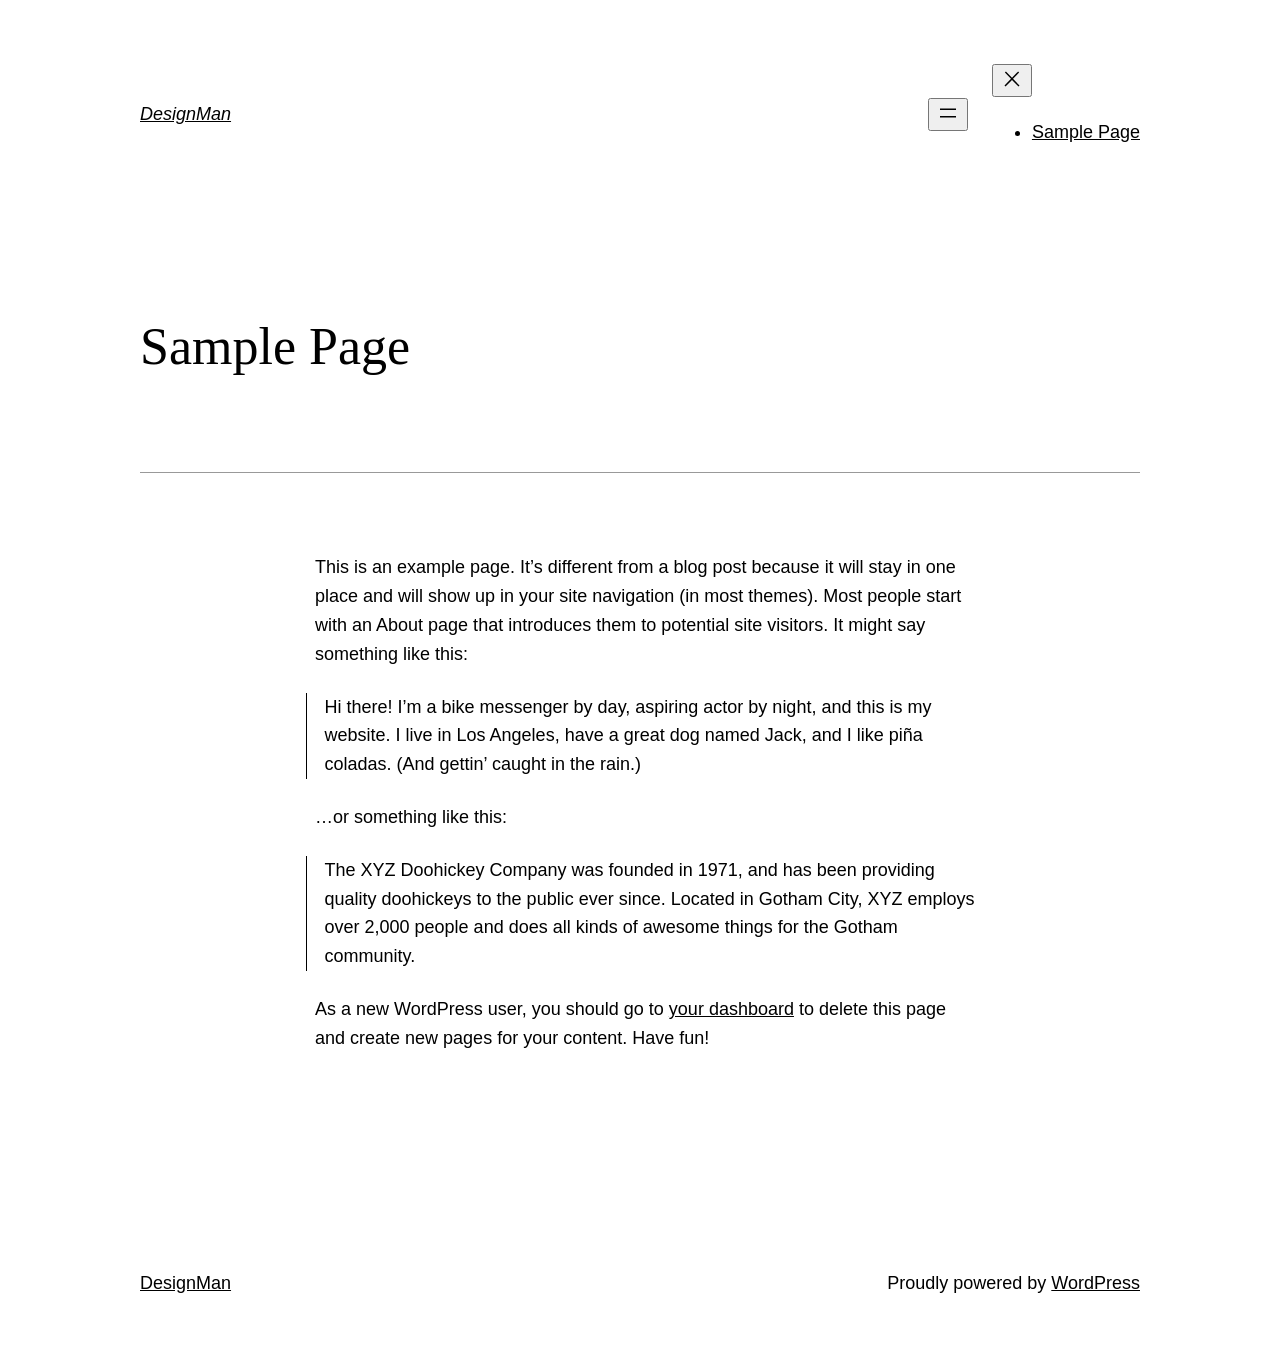
<file: sample-page/index.html>
<!DOCTYPE html>
<html lang="en-US">
<head>
	<meta charset="UTF-8">
	<meta name="viewport" content="width=device-width, initial-scale=1">
<meta name="robots" content="max-image-preview:large">
<title>Sample Page – DesignMan</title>
<link rel="dns-prefetch" href="//s.w.org">



<style id="wp-block-site-logo-inline-css">
.wp-block-site-logo{line-height:0}.wp-block-site-logo a{display:inline-block}.wp-block-site-logo.is-default-size img{width:120px;height:auto}.wp-block-site-logo a,.wp-block-site-logo img{border-radius:inherit}.wp-block-site-logo.aligncenter{margin-left:auto;margin-right:auto;text-align:center}.wp-block-site-logo.is-style-rounded{border-radius:9999px}
</style>
<style id="wp-block-group-inline-css">
.wp-block-group{box-sizing:border-box}
.wp-block-group:where(.has-background){padding:1.25em 2.375em}
</style>
<style id="wp-block-page-list-inline-css">
.wp-block-navigation .wp-block-page-list{display:flex;flex-direction:var(--navigation-layout-direction,initial);justify-content:var(--navigation-layout-justify,initial);align-items:var(--navigation-layout-align,initial);flex-wrap:var(--navigation-layout-wrap,wrap);background-color:inherit}.wp-block-navigation .wp-block-navigation-item{background-color:inherit}
</style>
<link rel="stylesheet" id="wp-block-navigation-css" href="https://haseburh12.github.io/designman/wp-includes/blocks/navigation/style.min.css" media="all">
<style id="wp-block-template-part-inline-css">
.wp-block-template-part.has-background{padding:1.25em 2.375em;margin-top:0;margin-bottom:0}
</style>
<style id="wp-block-post-title-inline-css">
.wp-block-post-title a{display:inline-block}
</style>
<style id="wp-block-post-featured-image-inline-css">
.wp-block-post-featured-image{margin-left:0;margin-right:0}.wp-block-post-featured-image a{display:inline-block}.wp-block-post-featured-image img{max-width:100%;width:100%;height:auto;vertical-align:bottom}.wp-block-post-featured-image.alignfull img,.wp-block-post-featured-image.alignwide img{width:100%}
</style>
<style id="wp-block-separator-inline-css">
@charset "UTF-8";.wp-block-separator{border-top:1px solid;border-bottom:1px solid}.wp-block-separator.is-style-wide{border-bottom-width:1px}.wp-block-separator.is-style-dots{background:none!important;border:none;text-align:center;line-height:1;height:auto}.wp-block-separator.is-style-dots:before{content:"···";color:currentColor;font-size:1.5em;letter-spacing:2em;padding-left:2em;font-family:serif}
.wp-block-separator{border:none;border-bottom:2px solid;margin-left:auto;margin-right:auto;opacity:.4}.wp-block-separator:not(.is-style-wide):not(.is-style-dots){width:100px}.wp-block-separator.has-background:not(.is-style-dots){border-bottom:none;height:1px}.wp-block-separator.has-background:not(.is-style-wide):not(.is-style-dots){height:2px}
</style>
<style id="wp-block-spacer-inline-css">
.wp-block-spacer{clear:both}
</style>
<style id="wp-block-paragraph-inline-css">
.is-small-text{font-size:.875em}.is-regular-text{font-size:1em}.is-large-text{font-size:2.25em}.is-larger-text{font-size:3em}.has-drop-cap:not(:focus):first-letter{float:left;font-size:8.4em;line-height:.68;font-weight:100;margin:.05em .1em 0 0;text-transform:uppercase;font-style:normal}p{overflow-wrap:break-word}p.has-drop-cap.has-background{overflow:hidden}p.has-background{padding:1.25em 2.375em}:where(p.has-text-color:not(.has-link-color)) a{color:inherit}
</style>
<style id="wp-block-quote-inline-css">
.wp-block-quote{overflow-wrap:break-word}.wp-block-quote.is-large,.wp-block-quote.is-style-large{margin-bottom:1em;padding:0 1em}.wp-block-quote.is-large p,.wp-block-quote.is-style-large p{font-size:1.5em;font-style:italic;line-height:1.6}.wp-block-quote.is-large cite,.wp-block-quote.is-large footer,.wp-block-quote.is-style-large cite,.wp-block-quote.is-style-large footer{font-size:1.125em;text-align:right}
.wp-block-quote{border-left:.25em solid;margin:0 0 1.75em;padding-left:1em}.wp-block-quote cite,.wp-block-quote footer{color:currentColor;font-size:.8125em;position:relative;font-style:normal}.wp-block-quote.has-text-align-right{border-left:none;border-right:.25em solid;padding-left:0;padding-right:1em}.wp-block-quote.has-text-align-center{border:none;padding-left:0}.wp-block-quote.is-large,.wp-block-quote.is-style-large,.wp-block-quote.is-style-plain{border:none}
</style>
<style id="wp-block-post-comments-inline-css">
.wp-block-post-comments>h3:first-of-type{margin-top:0}.wp-block-post-comments .commentlist{list-style:none;margin:0;padding:0}.wp-block-post-comments .commentlist .comment{min-height:2.25em;padding-left:3.25em}.wp-block-post-comments .commentlist .comment p{font-size:.875em;line-height:1.8;margin:.36em 0 1.4em}.wp-block-post-comments .commentlist .children{list-style:none;margin:0;padding:0}.wp-block-post-comments .comment-author{line-height:1.5}.wp-block-post-comments .comment-author .avatar{border-radius:1.5em;display:block;float:left;height:2.5em;margin-right:.75em;width:2.5em}.wp-block-post-comments .comment-author cite{font-style:normal}.wp-block-post-comments .comment-meta{line-height:1.5;margin-left:-3.25em}.wp-block-post-comments .comment-body .commentmetadata{font-size:.75em}.wp-block-post-comments .comment-form-author label,.wp-block-post-comments .comment-form-comment label,.wp-block-post-comments .comment-form-email label,.wp-block-post-comments .comment-form-url label{display:block;margin-bottom:.25em}.wp-block-post-comments .comment-form input:not([type=submit]):not([type=checkbox]),.wp-block-post-comments .comment-form textarea{display:block;box-sizing:border-box;width:100%}.wp-block-post-comments .comment-form-cookies-consent{display:flex;gap:.25em}.wp-block-post-comments .comment-form-cookies-consent #wp-comment-cookies-consent{margin-top:.35em}.wp-block-post-comments .reply{font-size:.75em;margin-bottom:1.4em}.wp-block-post-comments input:not([type=submit]),.wp-block-post-comments textarea{border:1px solid #949494;font-size:1em;font-family:inherit}.wp-block-post-comments input:not([type=submit]):not([type=checkbox]),.wp-block-post-comments textarea{padding:calc(.667em + 2px)}.wp-block-post-comments input[type=submit]{border:none}
</style>
<style id="wp-block-buttons-inline-css">
.wp-block-buttons.is-vertical{flex-direction:column}.wp-block-buttons.is-vertical>.wp-block-button:last-child{margin-bottom:0}.wp-block-buttons>.wp-block-button{display:inline-block;margin:0}.wp-block-buttons.is-content-justification-left{justify-content:flex-start}.wp-block-buttons.is-content-justification-left.is-vertical{align-items:flex-start}.wp-block-buttons.is-content-justification-center{justify-content:center}.wp-block-buttons.is-content-justification-center.is-vertical{align-items:center}.wp-block-buttons.is-content-justification-right{justify-content:flex-end}.wp-block-buttons.is-content-justification-right.is-vertical{align-items:flex-end}.wp-block-buttons.is-content-justification-space-between{justify-content:space-between}.wp-block-buttons.aligncenter{text-align:center}.wp-block-buttons:not(.is-content-justification-space-between,.is-content-justification-right,.is-content-justification-left,.is-content-justification-center) .wp-block-button.aligncenter{margin-left:auto;margin-right:auto;width:100%}.wp-block-button.aligncenter{text-align:center}
</style>
<style id="wp-block-button-inline-css">
.wp-block-button__link{color:#fff;background-color:#32373c;border-radius:9999px;box-shadow:none;cursor:pointer;display:inline-block;font-size:1.125em;padding:calc(.667em + 2px) calc(1.333em + 2px);text-align:center;text-decoration:none;word-break:break-word;box-sizing:border-box}.wp-block-button__link:active,.wp-block-button__link:focus,.wp-block-button__link:hover,.wp-block-button__link:visited{color:#fff}.wp-block-button__link.aligncenter{text-align:center}.wp-block-button__link.alignright{text-align:right}.wp-block-buttons>.wp-block-button.has-custom-width{max-width:none}.wp-block-buttons>.wp-block-button.has-custom-width .wp-block-button__link{width:100%}.wp-block-buttons>.wp-block-button.has-custom-font-size .wp-block-button__link{font-size:inherit}.wp-block-buttons>.wp-block-button.wp-block-button__width-25{width:calc(25% - var(--wp--style--block-gap, .5em)*0.75)}.wp-block-buttons>.wp-block-button.wp-block-button__width-50{width:calc(50% - var(--wp--style--block-gap, .5em)*0.5)}.wp-block-buttons>.wp-block-button.wp-block-button__width-75{width:calc(75% - var(--wp--style--block-gap, .5em)*0.25)}.wp-block-buttons>.wp-block-button.wp-block-button__width-100{width:100%;flex-basis:100%}.wp-block-buttons.is-vertical>.wp-block-button.wp-block-button__width-25{width:25%}.wp-block-buttons.is-vertical>.wp-block-button.wp-block-button__width-50{width:50%}.wp-block-buttons.is-vertical>.wp-block-button.wp-block-button__width-75{width:75%}.wp-block-button.is-style-squared,.wp-block-button__link.wp-block-button.is-style-squared{border-radius:0}.wp-block-button.no-border-radius,.wp-block-button__link.no-border-radius{border-radius:0!important}.is-style-outline>:where(.wp-block-button__link),:where(.wp-block-button__link).is-style-outline{border:2px solid;padding:.667em 1.333em}.is-style-outline>.wp-block-button__link:not(.has-text-color),.wp-block-button__link.is-style-outline:not(.has-text-color){color:currentColor}.is-style-outline>.wp-block-button__link:not(.has-background),.wp-block-button__link.is-style-outline:not(.has-background){background-color:transparent}
</style>
<style id="wp-block-library-inline-css">
:root{--wp-admin-theme-color:#007cba;--wp-admin-theme-color--rgb:0,124,186;--wp-admin-theme-color-darker-10:#006ba1;--wp-admin-theme-color-darker-10--rgb:0,107,161;--wp-admin-theme-color-darker-20:#005a87;--wp-admin-theme-color-darker-20--rgb:0,90,135;--wp-admin-border-width-focus:2px}@media (-webkit-min-device-pixel-ratio:2),(min-resolution:192dpi){:root{--wp-admin-border-width-focus:1.5px}}:root{--wp--preset--font-size--normal:16px;--wp--preset--font-size--huge:42px}:root .has-very-light-gray-background-color{background-color:#eee}:root .has-very-dark-gray-background-color{background-color:#313131}:root .has-very-light-gray-color{color:#eee}:root .has-very-dark-gray-color{color:#313131}:root .has-vivid-green-cyan-to-vivid-cyan-blue-gradient-background{background:linear-gradient(135deg,#00d084,#0693e3)}:root .has-purple-crush-gradient-background{background:linear-gradient(135deg,#34e2e4,#4721fb 50%,#ab1dfe)}:root .has-hazy-dawn-gradient-background{background:linear-gradient(135deg,#faaca8,#dad0ec)}:root .has-subdued-olive-gradient-background{background:linear-gradient(135deg,#fafae1,#67a671)}:root .has-atomic-cream-gradient-background{background:linear-gradient(135deg,#fdd79a,#004a59)}:root .has-nightshade-gradient-background{background:linear-gradient(135deg,#330968,#31cdcf)}:root .has-midnight-gradient-background{background:linear-gradient(135deg,#020381,#2874fc)}.has-regular-font-size{font-size:1em}.has-larger-font-size{font-size:2.625em}.has-normal-font-size{font-size:var(--wp--preset--font-size--normal)}.has-huge-font-size{font-size:var(--wp--preset--font-size--huge)}.has-text-align-center{text-align:center}.has-text-align-left{text-align:left}.has-text-align-right{text-align:right}#end-resizable-editor-section{display:none}.aligncenter{clear:both}.items-justified-left{justify-content:flex-start}.items-justified-center{justify-content:center}.items-justified-right{justify-content:flex-end}.items-justified-space-between{justify-content:space-between}.screen-reader-text{border:0;clip:rect(1px,1px,1px,1px);-webkit-clip-path:inset(50%);clip-path:inset(50%);height:1px;margin:-1px;overflow:hidden;padding:0;position:absolute;width:1px;word-wrap:normal!important}.screen-reader-text:focus{background-color:#ddd;clip:auto!important;-webkit-clip-path:none;clip-path:none;color:#444;display:block;font-size:1em;height:auto;left:5px;line-height:normal;padding:15px 23px 14px;text-decoration:none;top:5px;width:auto;z-index:100000}
</style>
<link rel="stylesheet" id="twentytwentytwo-style-css" href="https://haseburh12.github.io/designman/wp-content/themes/twentytwentytwo/style.css" media="all">
<style id="twentytwentytwo-style-inline-css">

		@font-face{
			font-family: 'Source Serif Pro';
			font-weight: 200 900;
			font-style: normal;
			font-stretch: normal;
			font-display: swap;
			src: url('https://haseburh12.github.io/designman/wp-content/themes/twentytwentytwo/assets/fonts/SourceSerif4Variable-Roman.ttf.woff2') format('woff2');
		}

		@font-face{
			font-family: 'Source Serif Pro';
			font-weight: 200 900;
			font-style: italic;
			font-stretch: normal;
			font-display: swap;
			src: url('https://haseburh12.github.io/designman/wp-content/themes/twentytwentytwo/assets/fonts/SourceSerif4Variable-Italic.ttf.woff2') format('woff2');
		}
		
</style>
<script src="https://haseburh12.github.io/designman/wp-includes/blocks/navigation/view.min.js" id="wp-block-navigation-view-js"></script>






		<link rel="preload" href="https://haseburh12.github.io/designman/wp-content/themes/twentytwentytwo/assets/fonts/SourceSerif4Variable-Roman.ttf.woff2" as="font" type="font/woff2" crossorigin>
		</head>

<body class="page-template-default page page-id-2 wp-embed-responsive">

<div class="wp-site-blocks"><header class="wp-block-template-part">
<div class="wp-container-6213193a9d360 wp-block-group">
<div class="wp-container-6213193a9ca14 wp-block-group alignwide" style="padding-top:var(--wp--custom--spacing--small, 1.25rem);padding-bottom:var(--wp--custom--spacing--large, 8rem)">
<div class="wp-container-6213193a9b2a5 wp-block-group">

<h1 style="font-style:italic; font-weight:400;" class="wp-block-site-title"><a href="https://haseburh12.github.io/designman" rel="home">DesignMan</a></h1></div>


<nav class="wp-container-6213193a9c0f2 is-responsive items-justified-right wp-block-navigation"><button aria-haspopup="true" aria-label="Open menu" class="wp-block-navigation__responsive-container-open " data-micromodal-trigger="modal-6213193a9b7ce"><svg width="24" height="24" xmlns="http://www.w3.org/2000/svg" viewbox="0 0 24 24" role="img" aria-hidden="true" focusable="false"><rect x="4" y="7.5" width="16" height="1.5"></rect><rect x="4" y="15" width="16" height="1.5"></rect></svg></button>
			<div class="wp-block-navigation__responsive-container  " style="" id="modal-6213193a9b7ce">
				<div class="wp-block-navigation__responsive-close" tabindex="-1" data-micromodal-close>
					<div class="wp-block-navigation__responsive-dialog" aria-label="Menu">
							<button aria-label="Close menu" data-micromodal-close class="wp-block-navigation__responsive-container-close"><svg xmlns="http://www.w3.org/2000/svg" viewbox="0 0 24 24" width="24" height="24" role="img" aria-hidden="true" focusable="false"><path d="M13 11.8l6.1-6.3-1-1-6.1 6.2-6.1-6.2-1 1 6.1 6.3-6.5 6.7 1 1 6.5-6.6 6.5 6.6 1-1z"></path></svg></button>
						<div class="wp-block-navigation__responsive-container-content" id="modal-6213193a9b7ce-content">
							<ul class="wp-block-page-list"><li class="wp-block-pages-list__item current-menu-item wp-block-navigation-item open-on-hover-click"><a class="wp-block-pages-list__item__link wp-block-navigation-item__content" href="https://haseburh12.github.io/designman/sample-page/" aria-current="page">Sample Page</a></li></ul>
						</div>
					</div>
				</div>
			</div></nav></div>
</div>
</header>


<main class="wp-container-6213193aa0612 wp-block-group">
<div class="wp-container-6213193a9e07d wp-block-group"><h1 style="margin-bottom: var(--wp--custom--spacing--medium, 6rem);" class="alignwide wp-block-post-title">Sample Page</h1>




<hr class="wp-block-separator alignwide is-style-wide">
</div>



<div style="height:32px" aria-hidden="true" class="wp-block-spacer"></div>


<div class="wp-container-6213193a9f1d4 entry-content wp-block-post-content">
<p>This is an example page. It’s different from a blog post because it will stay in one place and will show up in your site navigation (in most themes). Most people start with an About page that introduces them to potential site visitors. It might say something like this:</p>



<blockquote class="wp-block-quote"><p>Hi there! I’m a bike messenger by day, aspiring actor by night, and this is my website. I live in Los Angeles, have a great dog named Jack, and I like piña coladas. (And gettin’ caught in the rain.)</p></blockquote>



<p>…or something like this:</p>



<blockquote class="wp-block-quote"><p>The XYZ Doohickey Company was founded in 1971, and has been providing quality doohickeys to the public ever since. Located in Gotham City, XYZ employs over 2,000 people and does all kinds of awesome things for the Gotham community.</p></blockquote>



<p>As a new WordPress user, you should go to <a href="https://haseburh12.github.io/designman/wp-admin/">your dashboard</a> to delete this page and create new pages for your content. Have fun!</p>
</div>


<div class="wp-container-6213193a9fcdf wp-block-group">
</div>
</main>


<footer class="wp-block-template-part">
<div class="wp-container-6213193aa29b2 wp-block-group" style="padding-top:var(--wp--custom--spacing--large, 8rem)">

					<div class="wp-container-6213193aa2054 wp-block-group alignfull">
					<div class="wp-container-6213193aa1733 wp-block-group alignwide" style="padding-top:4rem;padding-bottom:4rem"><p class="wp-block-site-title"><a href="https://haseburh12.github.io/designman" rel="home">DesignMan</a></p>

					
					<p class="has-text-align-right">Proudly powered by <a href="https://wordpress.org" rel="nofollow">WordPress</a></p>
					</div>
					</div>
					
</div>

</footer>
</div>

		<style id="skip-link-styles">
		.skip-link.screen-reader-text {
			border: 0;
			clip: rect(1px,1px,1px,1px);
			clip-path: inset(50%);
			height: 1px;
			margin: -1px;
			overflow: hidden;
			padding: 0;
			position: absolute !important;
			width: 1px;
			word-wrap: normal !important;
		}

		.skip-link.screen-reader-text:focus {
			background-color: #eee;
			clip: auto !important;
			clip-path: none;
			color: #444;
			display: block;
			font-size: 1em;
			height: auto;
			left: 5px;
			line-height: normal;
			padding: 15px 23px 14px;
			text-decoration: none;
			top: 5px;
			width: auto;
			z-index: 100000;
		}
	</style>
		<script>
	( function() {
		var skipLinkTarget = document.querySelector( 'main' ),
			sibling,
			skipLinkTargetID,
			skipLink;

		// Early exit if a skip-link target can't be located.
		if ( ! skipLinkTarget ) {
			return;
		}

		// Get the site wrapper.
		// The skip-link will be injected in the beginning of it.
		sibling = document.querySelector( '.wp-site-blocks' );

		// Early exit if the root element was not found.
		if ( ! sibling ) {
			return;
		}

		// Get the skip-link target's ID, and generate one if it doesn't exist.
		skipLinkTargetID = skipLinkTarget.id;
		if ( ! skipLinkTargetID ) {
			skipLinkTargetID = 'wp--skip-link--target';
			skipLinkTarget.id = skipLinkTargetID;
		}

		// Create the skip link.
		skipLink = document.createElement( 'a' );
		skipLink.classList.add( 'skip-link', 'screen-reader-text' );
		skipLink.href = '#' + skipLinkTargetID;
		skipLink.innerHTML = 'Skip to content';

		// Inject the skip link.
		sibling.parentElement.insertBefore( skipLink, sibling );
	}() );
	</script>
	<style>.wp-container-6213193a9b2a5 {display: flex;gap: var( --wp--style--block-gap, 0.5em );flex-wrap: wrap;align-items: center;align-items: center;}.wp-container-6213193a9b2a5 > * { margin: 0; }</style><style>.wp-container-6213193a9c0f2 {display: flex;gap: var( --wp--style--block-gap, 0.5em );flex-wrap: wrap;align-items: center;align-items: center;justify-content: flex-end;}.wp-container-6213193a9c0f2 > * { margin: 0; }</style><style>.wp-container-6213193a9ca14 {display: flex;gap: var( --wp--style--block-gap, 0.5em );flex-wrap: wrap;align-items: center;align-items: center;justify-content: space-between;}.wp-container-6213193a9ca14 > * { margin: 0; }</style><style>.wp-container-6213193a9d360 > * {max-width: 650px;margin-left: auto !important;margin-right: auto !important;}.wp-container-6213193a9d360 > .alignwide { max-width: 1000px;}.wp-container-6213193a9d360 .alignfull { max-width: none; }.wp-container-6213193a9d360 .alignleft { float: left; margin-right: 2em; }.wp-container-6213193a9d360 .alignright { float: right; margin-left: 2em; }.wp-container-6213193a9d360 > * { margin-top: 0; margin-bottom: 0; }.wp-container-6213193a9d360 > * + * { margin-top: var( --wp--style--block-gap );  margin-bottom: 0; }</style><style>.wp-container-6213193a9e07d > * {max-width: 650px;margin-left: auto !important;margin-right: auto !important;}.wp-container-6213193a9e07d > .alignwide { max-width: 1000px;}.wp-container-6213193a9e07d .alignfull { max-width: none; }.wp-container-6213193a9e07d .alignleft { float: left; margin-right: 2em; }.wp-container-6213193a9e07d .alignright { float: right; margin-left: 2em; }.wp-container-6213193a9e07d > * { margin-top: 0; margin-bottom: 0; }.wp-container-6213193a9e07d > * + * { margin-top: var( --wp--style--block-gap );  margin-bottom: 0; }</style><style>.wp-container-6213193a9f1d4 > * {max-width: 650px;margin-left: auto !important;margin-right: auto !important;}.wp-container-6213193a9f1d4 > .alignwide { max-width: 1000px;}.wp-container-6213193a9f1d4 .alignfull { max-width: none; }.wp-container-6213193a9f1d4 .alignleft { float: left; margin-right: 2em; }.wp-container-6213193a9f1d4 .alignright { float: right; margin-left: 2em; }.wp-container-6213193a9f1d4 > * { margin-top: 0; margin-bottom: 0; }.wp-container-6213193a9f1d4 > * + * { margin-top: var( --wp--style--block-gap );  margin-bottom: 0; }</style><style>.wp-container-6213193a9fcdf > * {max-width: 650px;margin-left: auto !important;margin-right: auto !important;}.wp-container-6213193a9fcdf > .alignwide { max-width: 1000px;}.wp-container-6213193a9fcdf .alignfull { max-width: none; }.wp-container-6213193a9fcdf .alignleft { float: left; margin-right: 2em; }.wp-container-6213193a9fcdf .alignright { float: right; margin-left: 2em; }.wp-container-6213193a9fcdf > * { margin-top: 0; margin-bottom: 0; }.wp-container-6213193a9fcdf > * + * { margin-top: var( --wp--style--block-gap );  margin-bottom: 0; }</style><style>.wp-container-6213193aa0612 .alignleft { float: left; margin-right: 2em; }.wp-container-6213193aa0612 .alignright { float: right; margin-left: 2em; }.wp-container-6213193aa0612 > * { margin-top: 0; margin-bottom: 0; }.wp-container-6213193aa0612 > * + * { margin-top: var( --wp--style--block-gap );  margin-bottom: 0; }</style><style>.wp-container-6213193aa1733 {display: flex;gap: var( --wp--style--block-gap, 0.5em );flex-wrap: wrap;align-items: center;align-items: center;justify-content: space-between;}.wp-container-6213193aa1733 > * { margin: 0; }</style><style>.wp-container-6213193aa2054 > * {max-width: 650px;margin-left: auto !important;margin-right: auto !important;}.wp-container-6213193aa2054 > .alignwide { max-width: 1000px;}.wp-container-6213193aa2054 .alignfull { max-width: none; }.wp-container-6213193aa2054 .alignleft { float: left; margin-right: 2em; }.wp-container-6213193aa2054 .alignright { float: right; margin-left: 2em; }.wp-container-6213193aa2054 > * { margin-top: 0; margin-bottom: 0; }.wp-container-6213193aa2054 > * + * { margin-top: var( --wp--style--block-gap );  margin-bottom: 0; }</style><style>.wp-container-6213193aa29b2 > * {max-width: 650px;margin-left: auto !important;margin-right: auto !important;}.wp-container-6213193aa29b2 > .alignwide { max-width: 1000px;}.wp-container-6213193aa29b2 .alignfull { max-width: none; }.wp-container-6213193aa29b2 .alignleft { float: left; margin-right: 2em; }.wp-container-6213193aa29b2 .alignright { float: right; margin-left: 2em; }.wp-container-6213193aa29b2 > * { margin-top: 0; margin-bottom: 0; }.wp-container-6213193aa29b2 > * + * { margin-top: var( --wp--style--block-gap );  margin-bottom: 0; }</style><style id="global-styles-inline-css">
body{--wp--preset--color--black: #000000;--wp--preset--color--cyan-bluish-gray: #abb8c3;--wp--preset--color--white: #ffffff;--wp--preset--color--pale-pink: #f78da7;--wp--preset--color--vivid-red: #cf2e2e;--wp--preset--color--luminous-vivid-orange: #ff6900;--wp--preset--color--luminous-vivid-amber: #fcb900;--wp--preset--color--light-green-cyan: #7bdcb5;--wp--preset--color--vivid-green-cyan: #00d084;--wp--preset--color--pale-cyan-blue: #8ed1fc;--wp--preset--color--vivid-cyan-blue: #0693e3;--wp--preset--color--vivid-purple: #9b51e0;--wp--preset--color--foreground: #000000;--wp--preset--color--background: #ffffff;--wp--preset--color--primary: #1a4548;--wp--preset--color--secondary: #ffe2c7;--wp--preset--color--tertiary: #F6F6F6;--wp--preset--gradient--vivid-cyan-blue-to-vivid-purple: linear-gradient(135deg,rgba(6,147,227,1) 0%,rgb(155,81,224) 100%);--wp--preset--gradient--light-green-cyan-to-vivid-green-cyan: linear-gradient(135deg,rgb(122,220,180) 0%,rgb(0,208,130) 100%);--wp--preset--gradient--luminous-vivid-amber-to-luminous-vivid-orange: linear-gradient(135deg,rgba(252,185,0,1) 0%,rgba(255,105,0,1) 100%);--wp--preset--gradient--luminous-vivid-orange-to-vivid-red: linear-gradient(135deg,rgba(255,105,0,1) 0%,rgb(207,46,46) 100%);--wp--preset--gradient--very-light-gray-to-cyan-bluish-gray: linear-gradient(135deg,rgb(238,238,238) 0%,rgb(169,184,195) 100%);--wp--preset--gradient--cool-to-warm-spectrum: linear-gradient(135deg,rgb(74,234,220) 0%,rgb(151,120,209) 20%,rgb(207,42,186) 40%,rgb(238,44,130) 60%,rgb(251,105,98) 80%,rgb(254,248,76) 100%);--wp--preset--gradient--blush-light-purple: linear-gradient(135deg,rgb(255,206,236) 0%,rgb(152,150,240) 100%);--wp--preset--gradient--blush-bordeaux: linear-gradient(135deg,rgb(254,205,165) 0%,rgb(254,45,45) 50%,rgb(107,0,62) 100%);--wp--preset--gradient--luminous-dusk: linear-gradient(135deg,rgb(255,203,112) 0%,rgb(199,81,192) 50%,rgb(65,88,208) 100%);--wp--preset--gradient--pale-ocean: linear-gradient(135deg,rgb(255,245,203) 0%,rgb(182,227,212) 50%,rgb(51,167,181) 100%);--wp--preset--gradient--electric-grass: linear-gradient(135deg,rgb(202,248,128) 0%,rgb(113,206,126) 100%);--wp--preset--gradient--midnight: linear-gradient(135deg,rgb(2,3,129) 0%,rgb(40,116,252) 100%);--wp--preset--gradient--vertical-secondary-to-tertiary: linear-gradient(to bottom,var(--wp--preset--color--secondary) 0%,var(--wp--preset--color--tertiary) 100%);--wp--preset--gradient--vertical-secondary-to-background: linear-gradient(to bottom,var(--wp--preset--color--secondary) 0%,var(--wp--preset--color--background) 100%);--wp--preset--gradient--vertical-tertiary-to-background: linear-gradient(to bottom,var(--wp--preset--color--tertiary) 0%,var(--wp--preset--color--background) 100%);--wp--preset--gradient--diagonal-primary-to-foreground: linear-gradient(to bottom right,var(--wp--preset--color--primary) 0%,var(--wp--preset--color--foreground) 100%);--wp--preset--gradient--diagonal-secondary-to-background: linear-gradient(to bottom right,var(--wp--preset--color--secondary) 50%,var(--wp--preset--color--background) 50%);--wp--preset--gradient--diagonal-background-to-secondary: linear-gradient(to bottom right,var(--wp--preset--color--background) 50%,var(--wp--preset--color--secondary) 50%);--wp--preset--gradient--diagonal-tertiary-to-background: linear-gradient(to bottom right,var(--wp--preset--color--tertiary) 50%,var(--wp--preset--color--background) 50%);--wp--preset--gradient--diagonal-background-to-tertiary: linear-gradient(to bottom right,var(--wp--preset--color--background) 50%,var(--wp--preset--color--tertiary) 50%);--wp--preset--duotone--dark-grayscale: url('#wp-duotone-dark-grayscale');--wp--preset--duotone--grayscale: url('#wp-duotone-grayscale');--wp--preset--duotone--purple-yellow: url('#wp-duotone-purple-yellow');--wp--preset--duotone--blue-red: url('#wp-duotone-blue-red');--wp--preset--duotone--midnight: url('#wp-duotone-midnight');--wp--preset--duotone--magenta-yellow: url('#wp-duotone-magenta-yellow');--wp--preset--duotone--purple-green: url('#wp-duotone-purple-green');--wp--preset--duotone--blue-orange: url('#wp-duotone-blue-orange');--wp--preset--duotone--foreground-and-background: url('#wp-duotone-foreground-and-background');--wp--preset--duotone--foreground-and-secondary: url('#wp-duotone-foreground-and-secondary');--wp--preset--duotone--foreground-and-tertiary: url('#wp-duotone-foreground-and-tertiary');--wp--preset--duotone--primary-and-background: url('#wp-duotone-primary-and-background');--wp--preset--duotone--primary-and-secondary: url('#wp-duotone-primary-and-secondary');--wp--preset--duotone--primary-and-tertiary: url('#wp-duotone-primary-and-tertiary');--wp--preset--font-size--small: 1rem;--wp--preset--font-size--medium: 1.125rem;--wp--preset--font-size--large: 1.75rem;--wp--preset--font-size--x-large: clamp(1.75rem, 3vw, 2.25rem);--wp--preset--font-family--system-font: -apple-system,BlinkMacSystemFont,"Segoe UI",Roboto,Oxygen-Sans,Ubuntu,Cantarell,"Helvetica Neue",sans-serif;--wp--preset--font-family--source-serif-pro: "Source Serif Pro", serif;--wp--custom--spacing--small: max(1.25rem, 5vw);--wp--custom--spacing--medium: clamp(2rem, 8vw, calc(4 * var(--wp--style--block-gap)));--wp--custom--spacing--large: clamp(4rem, 10vw, 8rem);--wp--custom--spacing--outer: var(--wp--custom--spacing--small, 1.25rem);--wp--custom--typography--font-size--huge: clamp(2.25rem, 4vw, 2.75rem);--wp--custom--typography--font-size--gigantic: clamp(2.75rem, 6vw, 3.25rem);--wp--custom--typography--font-size--colossal: clamp(3.25rem, 8vw, 6.25rem);--wp--custom--typography--line-height--tiny: 1.15;--wp--custom--typography--line-height--small: 1.2;--wp--custom--typography--line-height--medium: 1.4;--wp--custom--typography--line-height--normal: 1.6;}body { margin: 0; }body{background-color: var(--wp--preset--color--background);color: var(--wp--preset--color--foreground);font-family: var(--wp--preset--font-family--system-font);font-size: var(--wp--preset--font-size--medium);line-height: var(--wp--custom--typography--line-height--normal);--wp--style--block-gap: 1.5rem;}.wp-site-blocks > .alignleft { float: left; margin-right: 2em; }.wp-site-blocks > .alignright { float: right; margin-left: 2em; }.wp-site-blocks > .aligncenter { justify-content: center; margin-left: auto; margin-right: auto; }.wp-site-blocks > * { margin-top: 0; margin-bottom: 0; }.wp-site-blocks > * + * { margin-top: var( --wp--style--block-gap ); }h1{font-family: var(--wp--preset--font-family--source-serif-pro);font-size: var(--wp--custom--typography--font-size--colossal);font-weight: 300;line-height: var(--wp--custom--typography--line-height--tiny);}h2{font-family: var(--wp--preset--font-family--source-serif-pro);font-size: var(--wp--custom--typography--font-size--gigantic);font-weight: 300;line-height: var(--wp--custom--typography--line-height--small);}h3{font-family: var(--wp--preset--font-family--source-serif-pro);font-size: var(--wp--custom--typography--font-size--huge);font-weight: 300;line-height: var(--wp--custom--typography--line-height--tiny);}h4{font-family: var(--wp--preset--font-family--source-serif-pro);font-size: var(--wp--preset--font-size--x-large);font-weight: 300;line-height: var(--wp--custom--typography--line-height--tiny);}h5{font-family: var(--wp--preset--font-family--system-font);font-size: var(--wp--preset--font-size--medium);font-weight: 700;line-height: var(--wp--custom--typography--line-height--normal);text-transform: uppercase;}h6{font-family: var(--wp--preset--font-family--system-font);font-size: var(--wp--preset--font-size--medium);font-weight: 400;line-height: var(--wp--custom--typography--line-height--normal);text-transform: uppercase;}a{color: var(--wp--preset--color--foreground);}.wp-block-button__link{background-color: var(--wp--preset--color--primary);border-radius: 0;color: var(--wp--preset--color--background);font-size: var(--wp--preset--font-size--medium);}.wp-block-post-title{font-family: var(--wp--preset--font-family--source-serif-pro);font-size: var(--wp--custom--typography--font-size--gigantic);font-weight: 300;line-height: var(--wp--custom--typography--line-height--tiny);}.wp-block-post-comments{padding-top: var(--wp--custom--spacing--small);}.wp-block-pullquote{border-width: 1px 0;}.wp-block-query-title{font-family: var(--wp--preset--font-family--source-serif-pro);font-size: var(--wp--custom--typography--font-size--gigantic);font-weight: 300;line-height: var(--wp--custom--typography--line-height--small);}.wp-block-quote{border-width: 1px;}.wp-block-site-title{font-family: var(--wp--preset--font-family--system-font);font-size: var(--wp--preset--font-size--medium);font-weight: normal;line-height: var(--wp--custom--typography--line-height--normal);}.has-black-color{color: var(--wp--preset--color--black) !important;}.has-cyan-bluish-gray-color{color: var(--wp--preset--color--cyan-bluish-gray) !important;}.has-white-color{color: var(--wp--preset--color--white) !important;}.has-pale-pink-color{color: var(--wp--preset--color--pale-pink) !important;}.has-vivid-red-color{color: var(--wp--preset--color--vivid-red) !important;}.has-luminous-vivid-orange-color{color: var(--wp--preset--color--luminous-vivid-orange) !important;}.has-luminous-vivid-amber-color{color: var(--wp--preset--color--luminous-vivid-amber) !important;}.has-light-green-cyan-color{color: var(--wp--preset--color--light-green-cyan) !important;}.has-vivid-green-cyan-color{color: var(--wp--preset--color--vivid-green-cyan) !important;}.has-pale-cyan-blue-color{color: var(--wp--preset--color--pale-cyan-blue) !important;}.has-vivid-cyan-blue-color{color: var(--wp--preset--color--vivid-cyan-blue) !important;}.has-vivid-purple-color{color: var(--wp--preset--color--vivid-purple) !important;}.has-foreground-color{color: var(--wp--preset--color--foreground) !important;}.has-background-color{color: var(--wp--preset--color--background) !important;}.has-primary-color{color: var(--wp--preset--color--primary) !important;}.has-secondary-color{color: var(--wp--preset--color--secondary) !important;}.has-tertiary-color{color: var(--wp--preset--color--tertiary) !important;}.has-black-background-color{background-color: var(--wp--preset--color--black) !important;}.has-cyan-bluish-gray-background-color{background-color: var(--wp--preset--color--cyan-bluish-gray) !important;}.has-white-background-color{background-color: var(--wp--preset--color--white) !important;}.has-pale-pink-background-color{background-color: var(--wp--preset--color--pale-pink) !important;}.has-vivid-red-background-color{background-color: var(--wp--preset--color--vivid-red) !important;}.has-luminous-vivid-orange-background-color{background-color: var(--wp--preset--color--luminous-vivid-orange) !important;}.has-luminous-vivid-amber-background-color{background-color: var(--wp--preset--color--luminous-vivid-amber) !important;}.has-light-green-cyan-background-color{background-color: var(--wp--preset--color--light-green-cyan) !important;}.has-vivid-green-cyan-background-color{background-color: var(--wp--preset--color--vivid-green-cyan) !important;}.has-pale-cyan-blue-background-color{background-color: var(--wp--preset--color--pale-cyan-blue) !important;}.has-vivid-cyan-blue-background-color{background-color: var(--wp--preset--color--vivid-cyan-blue) !important;}.has-vivid-purple-background-color{background-color: var(--wp--preset--color--vivid-purple) !important;}.has-foreground-background-color{background-color: var(--wp--preset--color--foreground) !important;}.has-background-background-color{background-color: var(--wp--preset--color--background) !important;}.has-primary-background-color{background-color: var(--wp--preset--color--primary) !important;}.has-secondary-background-color{background-color: var(--wp--preset--color--secondary) !important;}.has-tertiary-background-color{background-color: var(--wp--preset--color--tertiary) !important;}.has-black-border-color{border-color: var(--wp--preset--color--black) !important;}.has-cyan-bluish-gray-border-color{border-color: var(--wp--preset--color--cyan-bluish-gray) !important;}.has-white-border-color{border-color: var(--wp--preset--color--white) !important;}.has-pale-pink-border-color{border-color: var(--wp--preset--color--pale-pink) !important;}.has-vivid-red-border-color{border-color: var(--wp--preset--color--vivid-red) !important;}.has-luminous-vivid-orange-border-color{border-color: var(--wp--preset--color--luminous-vivid-orange) !important;}.has-luminous-vivid-amber-border-color{border-color: var(--wp--preset--color--luminous-vivid-amber) !important;}.has-light-green-cyan-border-color{border-color: var(--wp--preset--color--light-green-cyan) !important;}.has-vivid-green-cyan-border-color{border-color: var(--wp--preset--color--vivid-green-cyan) !important;}.has-pale-cyan-blue-border-color{border-color: var(--wp--preset--color--pale-cyan-blue) !important;}.has-vivid-cyan-blue-border-color{border-color: var(--wp--preset--color--vivid-cyan-blue) !important;}.has-vivid-purple-border-color{border-color: var(--wp--preset--color--vivid-purple) !important;}.has-foreground-border-color{border-color: var(--wp--preset--color--foreground) !important;}.has-background-border-color{border-color: var(--wp--preset--color--background) !important;}.has-primary-border-color{border-color: var(--wp--preset--color--primary) !important;}.has-secondary-border-color{border-color: var(--wp--preset--color--secondary) !important;}.has-tertiary-border-color{border-color: var(--wp--preset--color--tertiary) !important;}.has-vivid-cyan-blue-to-vivid-purple-gradient-background{background: var(--wp--preset--gradient--vivid-cyan-blue-to-vivid-purple) !important;}.has-light-green-cyan-to-vivid-green-cyan-gradient-background{background: var(--wp--preset--gradient--light-green-cyan-to-vivid-green-cyan) !important;}.has-luminous-vivid-amber-to-luminous-vivid-orange-gradient-background{background: var(--wp--preset--gradient--luminous-vivid-amber-to-luminous-vivid-orange) !important;}.has-luminous-vivid-orange-to-vivid-red-gradient-background{background: var(--wp--preset--gradient--luminous-vivid-orange-to-vivid-red) !important;}.has-very-light-gray-to-cyan-bluish-gray-gradient-background{background: var(--wp--preset--gradient--very-light-gray-to-cyan-bluish-gray) !important;}.has-cool-to-warm-spectrum-gradient-background{background: var(--wp--preset--gradient--cool-to-warm-spectrum) !important;}.has-blush-light-purple-gradient-background{background: var(--wp--preset--gradient--blush-light-purple) !important;}.has-blush-bordeaux-gradient-background{background: var(--wp--preset--gradient--blush-bordeaux) !important;}.has-luminous-dusk-gradient-background{background: var(--wp--preset--gradient--luminous-dusk) !important;}.has-pale-ocean-gradient-background{background: var(--wp--preset--gradient--pale-ocean) !important;}.has-electric-grass-gradient-background{background: var(--wp--preset--gradient--electric-grass) !important;}.has-midnight-gradient-background{background: var(--wp--preset--gradient--midnight) !important;}.has-vertical-secondary-to-tertiary-gradient-background{background: var(--wp--preset--gradient--vertical-secondary-to-tertiary) !important;}.has-vertical-secondary-to-background-gradient-background{background: var(--wp--preset--gradient--vertical-secondary-to-background) !important;}.has-vertical-tertiary-to-background-gradient-background{background: var(--wp--preset--gradient--vertical-tertiary-to-background) !important;}.has-diagonal-primary-to-foreground-gradient-background{background: var(--wp--preset--gradient--diagonal-primary-to-foreground) !important;}.has-diagonal-secondary-to-background-gradient-background{background: var(--wp--preset--gradient--diagonal-secondary-to-background) !important;}.has-diagonal-background-to-secondary-gradient-background{background: var(--wp--preset--gradient--diagonal-background-to-secondary) !important;}.has-diagonal-tertiary-to-background-gradient-background{background: var(--wp--preset--gradient--diagonal-tertiary-to-background) !important;}.has-diagonal-background-to-tertiary-gradient-background{background: var(--wp--preset--gradient--diagonal-background-to-tertiary) !important;}.has-small-font-size{font-size: var(--wp--preset--font-size--small) !important;}.has-medium-font-size{font-size: var(--wp--preset--font-size--medium) !important;}.has-large-font-size{font-size: var(--wp--preset--font-size--large) !important;}.has-x-large-font-size{font-size: var(--wp--preset--font-size--x-large) !important;}.has-system-font-font-family{font-family: var(--wp--preset--font-family--system-font) !important;}.has-source-serif-pro-font-family{font-family: var(--wp--preset--font-family--source-serif-pro) !important;}
</style>
</body>
</html>
</file>
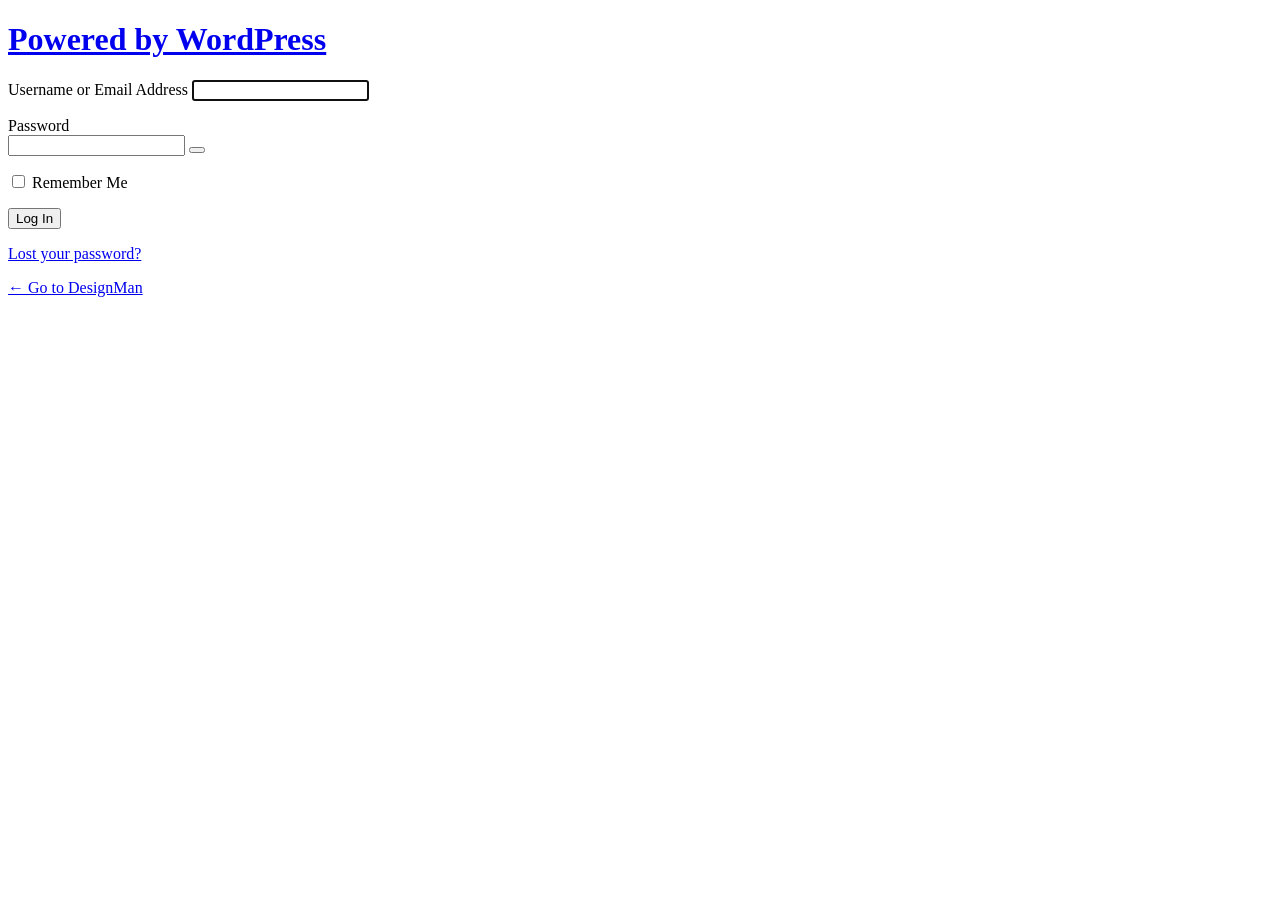
<file: wp-admin/index.html>
<!DOCTYPE html>
<html lang="en-US">
	<head>
	<meta http-equiv="Content-Type" content="text/html; charset=UTF-8">
	<title>Log In ‹ DesignMan — WordPress</title>
	
<link rel="dns-prefetch" href="//s.w.org">
<link rel="stylesheet" id="dashicons-css" href="https://haseburh12.github.io/designman/wp-includes/css/dashicons.min.css" media="all">
<link rel="stylesheet" id="buttons-css" href="https://haseburh12.github.io/designman/wp-includes/css/buttons.min.css" media="all">
<link rel="stylesheet" id="forms-css" href="https://haseburh12.github.io/designman/wp-admin/css/forms.min.css" media="all">
<link rel="stylesheet" id="l10n-css" href="https://haseburh12.github.io/designman/wp-admin/css/l10n.min.css" media="all">
<link rel="stylesheet" id="login-css" href="https://haseburh12.github.io/designman/wp-admin/css/login.min.css" media="all">
	<meta name="referrer" content="strict-origin-when-cross-origin">
		<meta name="viewport" content="width=device-width">
		</head>
	<body class="login no-js login-action-login wp-core-ui  locale-en-us">
	<script type="text/javascript">
		document.body.className = document.body.className.replace('no-js','js');
	</script>
		<div id="login">
		<h1><a href="https://wordpress.org/">Powered by WordPress</a></h1>
	
		<form name="loginform" id="loginform" action="https://haseburh12.github.io/designman/wp-login.php" method="post">
			<p>
				<label for="user_login">Username or Email Address</label>
				<input type="text" name="log" id="user_login" class="input" value="" size="20" autocapitalize="off">
			</p>

			<div class="user-pass-wrap">
				<label for="user_pass">Password</label>
				<div class="wp-pwd">
					<input type="password" name="pwd" id="user_pass" class="input password-input" value="" size="20">
					<button type="button" class="button button-secondary wp-hide-pw hide-if-no-js" data-toggle="0" aria-label="Show password">
						<span class="dashicons dashicons-visibility" aria-hidden="true"></span>
					</button>
				</div>
			</div>
						<p class="forgetmenot"><input name="rememberme" type="checkbox" id="rememberme" value="forever"> <label for="rememberme">Remember Me</label></p>
			<p class="submit">
				<input type="submit" name="wp-submit" id="wp-submit" class="button button-primary button-large" value="Log In">
									<input type="hidden" name="redirect_to" value="https://haseburh12.github.io/designman/wp-admin/">
									<input type="hidden" name="testcookie" value="1">
			</p>
		</form>

					<p id="nav">
								<a href="https://haseburh12.github.io/designman/wp-login.php">Lost your password?</a>
			</p>
					<script type="text/javascript">
			function wp_attempt_focus() {setTimeout( function() {try {d = document.getElementById( "user_login" );d.focus(); d.select();} catch( er ) {}}, 200);}
wp_attempt_focus();
if ( typeof wpOnload === 'function' ) { wpOnload() }		</script>
				<p id="backtoblog">
			<a href="https://haseburh12.github.io/designman/">← Go to DesignMan</a>		</p>
			</div>
			<script src="https://haseburh12.github.io/designman/wp-includes/js/jquery/jquery.min.js" id="jquery-core-js"></script>
<script src="https://haseburh12.github.io/designman/wp-includes/js/jquery/jquery-migrate.min.js" id="jquery-migrate-js"></script>
<script id="zxcvbn-async-js-extra">
var _zxcvbnSettings = {"src":"https:\/\/haseburh12.github.io\/designman\/wp-includes\/js\/zxcvbn.min.js"};
</script>
<script src="https://haseburh12.github.io/designman/wp-includes/js/zxcvbn-async.min.js" id="zxcvbn-async-js"></script>
<script src="https://haseburh12.github.io/designman/wp-includes/js/dist/vendor/regenerator-runtime.min.js" id="regenerator-runtime-js"></script>
<script src="https://haseburh12.github.io/designman/wp-includes/js/dist/vendor/wp-polyfill.min.js" id="wp-polyfill-js"></script>
<script src="https://haseburh12.github.io/designman/wp-includes/js/dist/hooks.min.js" id="wp-hooks-js"></script>
<script src="https://haseburh12.github.io/designman/wp-includes/js/dist/i18n.min.js" id="wp-i18n-js"></script>
<script id="wp-i18n-js-after">
wp.i18n.setLocaleData( { 'text direction\u0004ltr': [ 'ltr' ] } );
</script>
<script id="password-strength-meter-js-extra">
var pwsL10n = {"unknown":"Password strength unknown","short":"Very weak","bad":"Weak","good":"Medium","strong":"Strong","mismatch":"Mismatch"};
</script>
<script id="password-strength-meter-js-translations">
( function( domain, translations ) {
	var localeData = translations.locale_data[ domain ] || translations.locale_data.messages;
	localeData[""].domain = domain;
	wp.i18n.setLocaleData( localeData, domain );
} )( "default", { "locale_data": { "messages": { "": {} } } } );
</script>
<script src="https://haseburh12.github.io/designman/wp-admin/js/password-strength-meter.min.js" id="password-strength-meter-js"></script>
<script src="https://haseburh12.github.io/designman/wp-includes/js/underscore.min.js" id="underscore-js"></script>
<script id="wp-util-js-extra">
var _wpUtilSettings = {"ajax":{"url":"\/DesignMan\/wp-admin\/admin-ajax.php"}};
</script>
<script src="https://haseburh12.github.io/designman/wp-includes/js/wp-util.min.js" id="wp-util-js"></script>
<script id="user-profile-js-extra">
var userProfileL10n = {"user_id":"0","nonce":"acbc23d9ab"};
</script>
<script id="user-profile-js-translations">
( function( domain, translations ) {
	var localeData = translations.locale_data[ domain ] || translations.locale_data.messages;
	localeData[""].domain = domain;
	wp.i18n.setLocaleData( localeData, domain );
} )( "default", { "locale_data": { "messages": { "": {} } } } );
</script>
<script src="https://haseburh12.github.io/designman/wp-admin/js/user-profile.min.js" id="user-profile-js"></script>
	<div class="clear"></div>
	</body>
	</html>
</file>
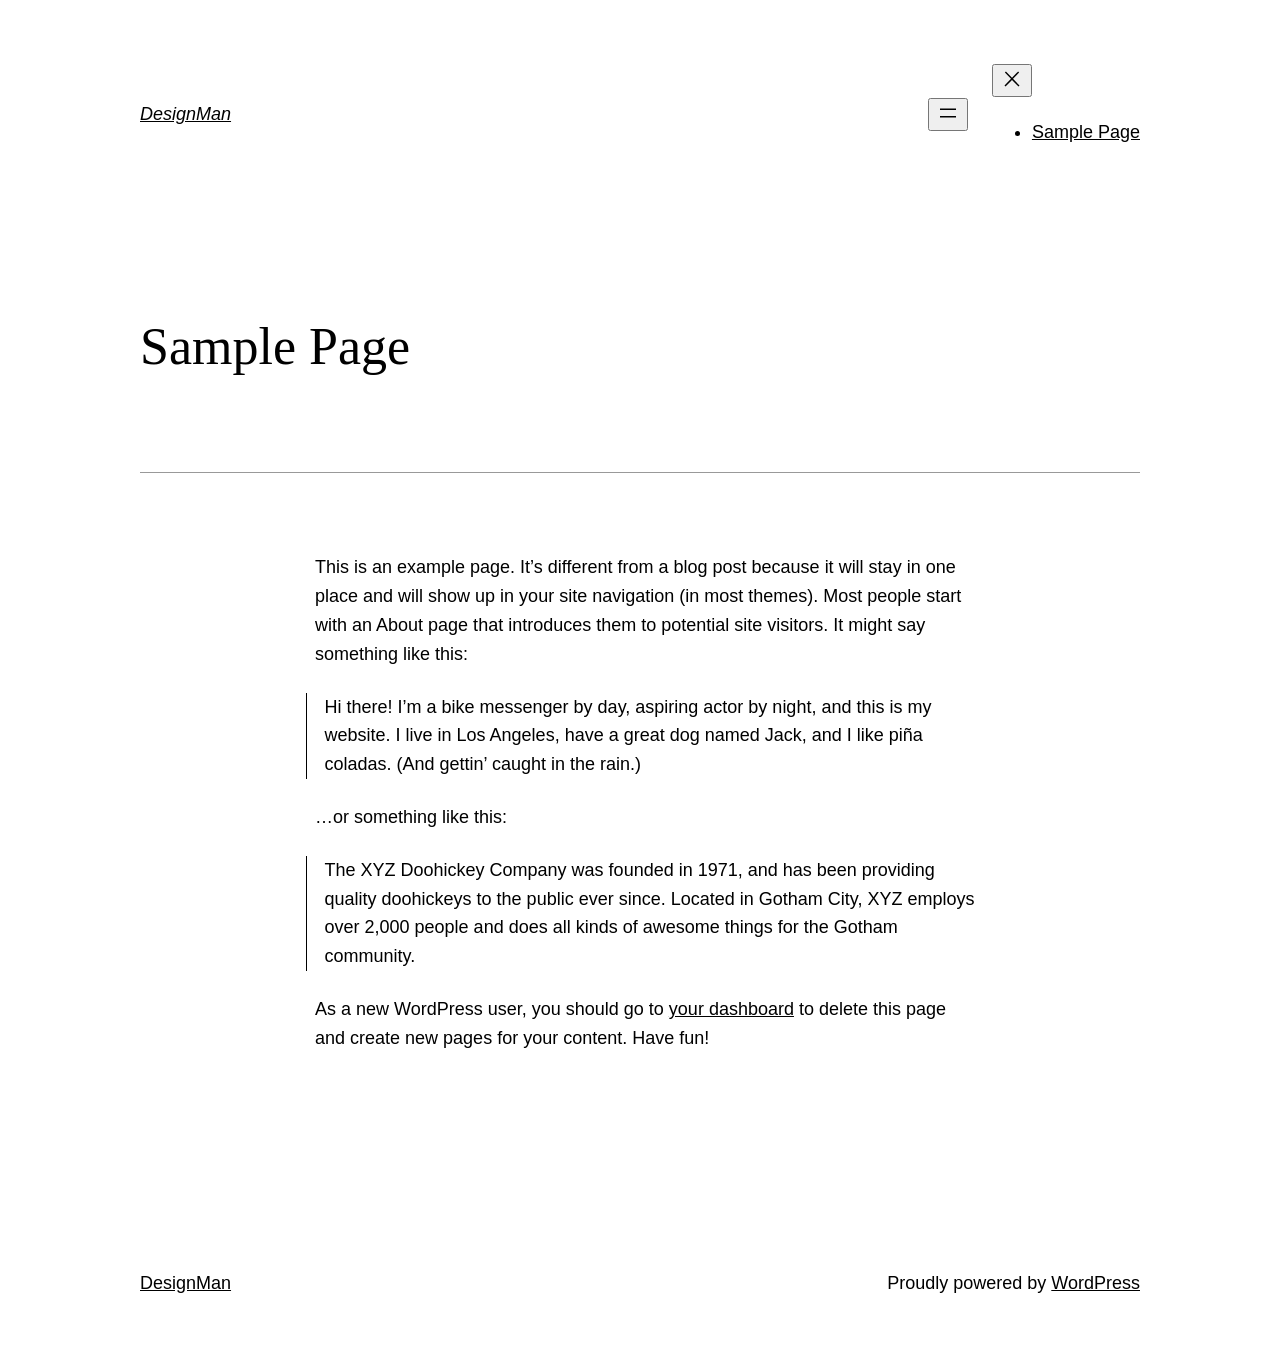
<file: DesignMan/sample-page/index.html>
<!DOCTYPE html>
<html lang="en-US">
<head>
	<meta charset="UTF-8">
	<meta name="viewport" content="width=device-width, initial-scale=1">
<meta name="robots" content="max-image-preview:large">
<title>Sample Page – DesignMan</title>
<link rel="dns-prefetch" href="//s.w.org">



<style id="wp-block-site-logo-inline-css">
.wp-block-site-logo{line-height:0}.wp-block-site-logo a{display:inline-block}.wp-block-site-logo.is-default-size img{width:120px;height:auto}.wp-block-site-logo a,.wp-block-site-logo img{border-radius:inherit}.wp-block-site-logo.aligncenter{margin-left:auto;margin-right:auto;text-align:center}.wp-block-site-logo.is-style-rounded{border-radius:9999px}
</style>
<style id="wp-block-group-inline-css">
.wp-block-group{box-sizing:border-box}
.wp-block-group:where(.has-background){padding:1.25em 2.375em}
</style>
<style id="wp-block-page-list-inline-css">
.wp-block-navigation .wp-block-page-list{display:flex;flex-direction:var(--navigation-layout-direction,initial);justify-content:var(--navigation-layout-justify,initial);align-items:var(--navigation-layout-align,initial);flex-wrap:var(--navigation-layout-wrap,wrap);background-color:inherit}.wp-block-navigation .wp-block-navigation-item{background-color:inherit}
</style>
<link rel="stylesheet" id="wp-block-navigation-css" href="https://haseburh12.github.io/designman/wp-includes/blocks/navigation/style.min.css" media="all">
<style id="wp-block-template-part-inline-css">
.wp-block-template-part.has-background{padding:1.25em 2.375em;margin-top:0;margin-bottom:0}
</style>
<style id="wp-block-post-title-inline-css">
.wp-block-post-title a{display:inline-block}
</style>
<style id="wp-block-post-featured-image-inline-css">
.wp-block-post-featured-image{margin-left:0;margin-right:0}.wp-block-post-featured-image a{display:inline-block}.wp-block-post-featured-image img{max-width:100%;width:100%;height:auto;vertical-align:bottom}.wp-block-post-featured-image.alignfull img,.wp-block-post-featured-image.alignwide img{width:100%}
</style>
<style id="wp-block-separator-inline-css">
@charset "UTF-8";.wp-block-separator{border-top:1px solid;border-bottom:1px solid}.wp-block-separator.is-style-wide{border-bottom-width:1px}.wp-block-separator.is-style-dots{background:none!important;border:none;text-align:center;line-height:1;height:auto}.wp-block-separator.is-style-dots:before{content:"···";color:currentColor;font-size:1.5em;letter-spacing:2em;padding-left:2em;font-family:serif}
.wp-block-separator{border:none;border-bottom:2px solid;margin-left:auto;margin-right:auto;opacity:.4}.wp-block-separator:not(.is-style-wide):not(.is-style-dots){width:100px}.wp-block-separator.has-background:not(.is-style-dots){border-bottom:none;height:1px}.wp-block-separator.has-background:not(.is-style-wide):not(.is-style-dots){height:2px}
</style>
<style id="wp-block-spacer-inline-css">
.wp-block-spacer{clear:both}
</style>
<style id="wp-block-paragraph-inline-css">
.is-small-text{font-size:.875em}.is-regular-text{font-size:1em}.is-large-text{font-size:2.25em}.is-larger-text{font-size:3em}.has-drop-cap:not(:focus):first-letter{float:left;font-size:8.4em;line-height:.68;font-weight:100;margin:.05em .1em 0 0;text-transform:uppercase;font-style:normal}p{overflow-wrap:break-word}p.has-drop-cap.has-background{overflow:hidden}p.has-background{padding:1.25em 2.375em}:where(p.has-text-color:not(.has-link-color)) a{color:inherit}
</style>
<style id="wp-block-quote-inline-css">
.wp-block-quote{overflow-wrap:break-word}.wp-block-quote.is-large,.wp-block-quote.is-style-large{margin-bottom:1em;padding:0 1em}.wp-block-quote.is-large p,.wp-block-quote.is-style-large p{font-size:1.5em;font-style:italic;line-height:1.6}.wp-block-quote.is-large cite,.wp-block-quote.is-large footer,.wp-block-quote.is-style-large cite,.wp-block-quote.is-style-large footer{font-size:1.125em;text-align:right}
.wp-block-quote{border-left:.25em solid;margin:0 0 1.75em;padding-left:1em}.wp-block-quote cite,.wp-block-quote footer{color:currentColor;font-size:.8125em;position:relative;font-style:normal}.wp-block-quote.has-text-align-right{border-left:none;border-right:.25em solid;padding-left:0;padding-right:1em}.wp-block-quote.has-text-align-center{border:none;padding-left:0}.wp-block-quote.is-large,.wp-block-quote.is-style-large,.wp-block-quote.is-style-plain{border:none}
</style>
<style id="wp-block-post-comments-inline-css">
.wp-block-post-comments>h3:first-of-type{margin-top:0}.wp-block-post-comments .commentlist{list-style:none;margin:0;padding:0}.wp-block-post-comments .commentlist .comment{min-height:2.25em;padding-left:3.25em}.wp-block-post-comments .commentlist .comment p{font-size:.875em;line-height:1.8;margin:.36em 0 1.4em}.wp-block-post-comments .commentlist .children{list-style:none;margin:0;padding:0}.wp-block-post-comments .comment-author{line-height:1.5}.wp-block-post-comments .comment-author .avatar{border-radius:1.5em;display:block;float:left;height:2.5em;margin-right:.75em;width:2.5em}.wp-block-post-comments .comment-author cite{font-style:normal}.wp-block-post-comments .comment-meta{line-height:1.5;margin-left:-3.25em}.wp-block-post-comments .comment-body .commentmetadata{font-size:.75em}.wp-block-post-comments .comment-form-author label,.wp-block-post-comments .comment-form-comment label,.wp-block-post-comments .comment-form-email label,.wp-block-post-comments .comment-form-url label{display:block;margin-bottom:.25em}.wp-block-post-comments .comment-form input:not([type=submit]):not([type=checkbox]),.wp-block-post-comments .comment-form textarea{display:block;box-sizing:border-box;width:100%}.wp-block-post-comments .comment-form-cookies-consent{display:flex;gap:.25em}.wp-block-post-comments .comment-form-cookies-consent #wp-comment-cookies-consent{margin-top:.35em}.wp-block-post-comments .reply{font-size:.75em;margin-bottom:1.4em}.wp-block-post-comments input:not([type=submit]),.wp-block-post-comments textarea{border:1px solid #949494;font-size:1em;font-family:inherit}.wp-block-post-comments input:not([type=submit]):not([type=checkbox]),.wp-block-post-comments textarea{padding:calc(.667em + 2px)}.wp-block-post-comments input[type=submit]{border:none}
</style>
<style id="wp-block-buttons-inline-css">
.wp-block-buttons.is-vertical{flex-direction:column}.wp-block-buttons.is-vertical>.wp-block-button:last-child{margin-bottom:0}.wp-block-buttons>.wp-block-button{display:inline-block;margin:0}.wp-block-buttons.is-content-justification-left{justify-content:flex-start}.wp-block-buttons.is-content-justification-left.is-vertical{align-items:flex-start}.wp-block-buttons.is-content-justification-center{justify-content:center}.wp-block-buttons.is-content-justification-center.is-vertical{align-items:center}.wp-block-buttons.is-content-justification-right{justify-content:flex-end}.wp-block-buttons.is-content-justification-right.is-vertical{align-items:flex-end}.wp-block-buttons.is-content-justification-space-between{justify-content:space-between}.wp-block-buttons.aligncenter{text-align:center}.wp-block-buttons:not(.is-content-justification-space-between,.is-content-justification-right,.is-content-justification-left,.is-content-justification-center) .wp-block-button.aligncenter{margin-left:auto;margin-right:auto;width:100%}.wp-block-button.aligncenter{text-align:center}
</style>
<style id="wp-block-button-inline-css">
.wp-block-button__link{color:#fff;background-color:#32373c;border-radius:9999px;box-shadow:none;cursor:pointer;display:inline-block;font-size:1.125em;padding:calc(.667em + 2px) calc(1.333em + 2px);text-align:center;text-decoration:none;word-break:break-word;box-sizing:border-box}.wp-block-button__link:active,.wp-block-button__link:focus,.wp-block-button__link:hover,.wp-block-button__link:visited{color:#fff}.wp-block-button__link.aligncenter{text-align:center}.wp-block-button__link.alignright{text-align:right}.wp-block-buttons>.wp-block-button.has-custom-width{max-width:none}.wp-block-buttons>.wp-block-button.has-custom-width .wp-block-button__link{width:100%}.wp-block-buttons>.wp-block-button.has-custom-font-size .wp-block-button__link{font-size:inherit}.wp-block-buttons>.wp-block-button.wp-block-button__width-25{width:calc(25% - var(--wp--style--block-gap, .5em)*0.75)}.wp-block-buttons>.wp-block-button.wp-block-button__width-50{width:calc(50% - var(--wp--style--block-gap, .5em)*0.5)}.wp-block-buttons>.wp-block-button.wp-block-button__width-75{width:calc(75% - var(--wp--style--block-gap, .5em)*0.25)}.wp-block-buttons>.wp-block-button.wp-block-button__width-100{width:100%;flex-basis:100%}.wp-block-buttons.is-vertical>.wp-block-button.wp-block-button__width-25{width:25%}.wp-block-buttons.is-vertical>.wp-block-button.wp-block-button__width-50{width:50%}.wp-block-buttons.is-vertical>.wp-block-button.wp-block-button__width-75{width:75%}.wp-block-button.is-style-squared,.wp-block-button__link.wp-block-button.is-style-squared{border-radius:0}.wp-block-button.no-border-radius,.wp-block-button__link.no-border-radius{border-radius:0!important}.is-style-outline>:where(.wp-block-button__link),:where(.wp-block-button__link).is-style-outline{border:2px solid;padding:.667em 1.333em}.is-style-outline>.wp-block-button__link:not(.has-text-color),.wp-block-button__link.is-style-outline:not(.has-text-color){color:currentColor}.is-style-outline>.wp-block-button__link:not(.has-background),.wp-block-button__link.is-style-outline:not(.has-background){background-color:transparent}
</style>
<style id="wp-block-library-inline-css">
:root{--wp-admin-theme-color:#007cba;--wp-admin-theme-color--rgb:0,124,186;--wp-admin-theme-color-darker-10:#006ba1;--wp-admin-theme-color-darker-10--rgb:0,107,161;--wp-admin-theme-color-darker-20:#005a87;--wp-admin-theme-color-darker-20--rgb:0,90,135;--wp-admin-border-width-focus:2px}@media (-webkit-min-device-pixel-ratio:2),(min-resolution:192dpi){:root{--wp-admin-border-width-focus:1.5px}}:root{--wp--preset--font-size--normal:16px;--wp--preset--font-size--huge:42px}:root .has-very-light-gray-background-color{background-color:#eee}:root .has-very-dark-gray-background-color{background-color:#313131}:root .has-very-light-gray-color{color:#eee}:root .has-very-dark-gray-color{color:#313131}:root .has-vivid-green-cyan-to-vivid-cyan-blue-gradient-background{background:linear-gradient(135deg,#00d084,#0693e3)}:root .has-purple-crush-gradient-background{background:linear-gradient(135deg,#34e2e4,#4721fb 50%,#ab1dfe)}:root .has-hazy-dawn-gradient-background{background:linear-gradient(135deg,#faaca8,#dad0ec)}:root .has-subdued-olive-gradient-background{background:linear-gradient(135deg,#fafae1,#67a671)}:root .has-atomic-cream-gradient-background{background:linear-gradient(135deg,#fdd79a,#004a59)}:root .has-nightshade-gradient-background{background:linear-gradient(135deg,#330968,#31cdcf)}:root .has-midnight-gradient-background{background:linear-gradient(135deg,#020381,#2874fc)}.has-regular-font-size{font-size:1em}.has-larger-font-size{font-size:2.625em}.has-normal-font-size{font-size:var(--wp--preset--font-size--normal)}.has-huge-font-size{font-size:var(--wp--preset--font-size--huge)}.has-text-align-center{text-align:center}.has-text-align-left{text-align:left}.has-text-align-right{text-align:right}#end-resizable-editor-section{display:none}.aligncenter{clear:both}.items-justified-left{justify-content:flex-start}.items-justified-center{justify-content:center}.items-justified-right{justify-content:flex-end}.items-justified-space-between{justify-content:space-between}.screen-reader-text{border:0;clip:rect(1px,1px,1px,1px);-webkit-clip-path:inset(50%);clip-path:inset(50%);height:1px;margin:-1px;overflow:hidden;padding:0;position:absolute;width:1px;word-wrap:normal!important}.screen-reader-text:focus{background-color:#ddd;clip:auto!important;-webkit-clip-path:none;clip-path:none;color:#444;display:block;font-size:1em;height:auto;left:5px;line-height:normal;padding:15px 23px 14px;text-decoration:none;top:5px;width:auto;z-index:100000}
</style>
<link rel="stylesheet" id="twentytwentytwo-style-css" href="https://haseburh12.github.io/designman/wp-content/themes/twentytwentytwo/style.css" media="all">
<style id="twentytwentytwo-style-inline-css">

		@font-face{
			font-family: 'Source Serif Pro';
			font-weight: 200 900;
			font-style: normal;
			font-stretch: normal;
			font-display: swap;
			src: url('https://haseburh12.github.io/designman/wp-content/themes/twentytwentytwo/assets/fonts/SourceSerif4Variable-Roman.ttf.woff2') format('woff2');
		}

		@font-face{
			font-family: 'Source Serif Pro';
			font-weight: 200 900;
			font-style: italic;
			font-stretch: normal;
			font-display: swap;
			src: url('https://haseburh12.github.io/designman/wp-content/themes/twentytwentytwo/assets/fonts/SourceSerif4Variable-Italic.ttf.woff2') format('woff2');
		}
		
</style>
<script src="https://haseburh12.github.io/designman/wp-includes/blocks/navigation/view.min.js" id="wp-block-navigation-view-js"></script>






		<link rel="preload" href="https://haseburh12.github.io/designman/wp-content/themes/twentytwentytwo/assets/fonts/SourceSerif4Variable-Roman.ttf.woff2" as="font" type="font/woff2" crossorigin>
		</head>

<body class="page-template-default page page-id-2 wp-embed-responsive">

<div class="wp-site-blocks"><header class="wp-block-template-part">
<div class="wp-container-62131938bb5dc wp-block-group">
<div class="wp-container-62131938baca1 wp-block-group alignwide" style="padding-top:var(--wp--custom--spacing--small, 1.25rem);padding-bottom:var(--wp--custom--spacing--large, 8rem)">
<div class="wp-container-62131938b951e wp-block-group">

<h1 style="font-style:italic; font-weight:400;" class="wp-block-site-title"><a href="https://haseburh12.github.io/designman" rel="home">DesignMan</a></h1></div>


<nav class="wp-container-62131938ba36d is-responsive items-justified-right wp-block-navigation"><button aria-haspopup="true" aria-label="Open menu" class="wp-block-navigation__responsive-container-open " data-micromodal-trigger="modal-62131938b9a40"><svg width="24" height="24" xmlns="http://www.w3.org/2000/svg" viewbox="0 0 24 24" role="img" aria-hidden="true" focusable="false"><rect x="4" y="7.5" width="16" height="1.5"></rect><rect x="4" y="15" width="16" height="1.5"></rect></svg></button>
			<div class="wp-block-navigation__responsive-container  " style="" id="modal-62131938b9a40">
				<div class="wp-block-navigation__responsive-close" tabindex="-1" data-micromodal-close>
					<div class="wp-block-navigation__responsive-dialog" aria-label="Menu">
							<button aria-label="Close menu" data-micromodal-close class="wp-block-navigation__responsive-container-close"><svg xmlns="http://www.w3.org/2000/svg" viewbox="0 0 24 24" width="24" height="24" role="img" aria-hidden="true" focusable="false"><path d="M13 11.8l6.1-6.3-1-1-6.1 6.2-6.1-6.2-1 1 6.1 6.3-6.5 6.7 1 1 6.5-6.6 6.5 6.6 1-1z"></path></svg></button>
						<div class="wp-block-navigation__responsive-container-content" id="modal-62131938b9a40-content">
							<ul class="wp-block-page-list"><li class="wp-block-pages-list__item current-menu-item wp-block-navigation-item open-on-hover-click"><a class="wp-block-pages-list__item__link wp-block-navigation-item__content" href="https://haseburh12.github.io/designman/sample-page/" aria-current="page">Sample Page</a></li></ul>
						</div>
					</div>
				</div>
			</div></nav></div>
</div>
</header>


<main class="wp-container-62131938be9f0 wp-block-group">
<div class="wp-container-62131938bc340 wp-block-group"><h1 style="margin-bottom: var(--wp--custom--spacing--medium, 6rem);" class="alignwide wp-block-post-title">Sample Page</h1>




<hr class="wp-block-separator alignwide is-style-wide">
</div>



<div style="height:32px" aria-hidden="true" class="wp-block-spacer"></div>


<div class="wp-container-62131938bd5a2 entry-content wp-block-post-content">
<p>This is an example page. It’s different from a blog post because it will stay in one place and will show up in your site navigation (in most themes). Most people start with an About page that introduces them to potential site visitors. It might say something like this:</p>



<blockquote class="wp-block-quote"><p>Hi there! I’m a bike messenger by day, aspiring actor by night, and this is my website. I live in Los Angeles, have a great dog named Jack, and I like piña coladas. (And gettin’ caught in the rain.)</p></blockquote>



<p>…or something like this:</p>



<blockquote class="wp-block-quote"><p>The XYZ Doohickey Company was founded in 1971, and has been providing quality doohickeys to the public ever since. Located in Gotham City, XYZ employs over 2,000 people and does all kinds of awesome things for the Gotham community.</p></blockquote>



<p>As a new WordPress user, you should go to <a href="https://haseburh12.github.io/designman/wp-admin/">your dashboard</a> to delete this page and create new pages for your content. Have fun!</p>
</div>


<div class="wp-container-62131938be0b1 wp-block-group">
</div>
</main>


<footer class="wp-block-template-part">
<div class="wp-container-62131938c0f0d wp-block-group" style="padding-top:var(--wp--custom--spacing--large, 8rem)">

					<div class="wp-container-62131938c055d wp-block-group alignfull">
					<div class="wp-container-62131938bfb8b wp-block-group alignwide" style="padding-top:4rem;padding-bottom:4rem"><p class="wp-block-site-title"><a href="https://haseburh12.github.io/designman" rel="home">DesignMan</a></p>

					
					<p class="has-text-align-right">Proudly powered by <a href="https://wordpress.org" rel="nofollow">WordPress</a></p>
					</div>
					</div>
					
</div>

</footer>
</div>

		<style id="skip-link-styles">
		.skip-link.screen-reader-text {
			border: 0;
			clip: rect(1px,1px,1px,1px);
			clip-path: inset(50%);
			height: 1px;
			margin: -1px;
			overflow: hidden;
			padding: 0;
			position: absolute !important;
			width: 1px;
			word-wrap: normal !important;
		}

		.skip-link.screen-reader-text:focus {
			background-color: #eee;
			clip: auto !important;
			clip-path: none;
			color: #444;
			display: block;
			font-size: 1em;
			height: auto;
			left: 5px;
			line-height: normal;
			padding: 15px 23px 14px;
			text-decoration: none;
			top: 5px;
			width: auto;
			z-index: 100000;
		}
	</style>
		<script>
	( function() {
		var skipLinkTarget = document.querySelector( 'main' ),
			sibling,
			skipLinkTargetID,
			skipLink;

		// Early exit if a skip-link target can't be located.
		if ( ! skipLinkTarget ) {
			return;
		}

		// Get the site wrapper.
		// The skip-link will be injected in the beginning of it.
		sibling = document.querySelector( '.wp-site-blocks' );

		// Early exit if the root element was not found.
		if ( ! sibling ) {
			return;
		}

		// Get the skip-link target's ID, and generate one if it doesn't exist.
		skipLinkTargetID = skipLinkTarget.id;
		if ( ! skipLinkTargetID ) {
			skipLinkTargetID = 'wp--skip-link--target';
			skipLinkTarget.id = skipLinkTargetID;
		}

		// Create the skip link.
		skipLink = document.createElement( 'a' );
		skipLink.classList.add( 'skip-link', 'screen-reader-text' );
		skipLink.href = '#' + skipLinkTargetID;
		skipLink.innerHTML = 'Skip to content';

		// Inject the skip link.
		sibling.parentElement.insertBefore( skipLink, sibling );
	}() );
	</script>
	<style>.wp-container-62131938b951e {display: flex;gap: var( --wp--style--block-gap, 0.5em );flex-wrap: wrap;align-items: center;align-items: center;}.wp-container-62131938b951e > * { margin: 0; }</style><style>.wp-container-62131938ba36d {display: flex;gap: var( --wp--style--block-gap, 0.5em );flex-wrap: wrap;align-items: center;align-items: center;justify-content: flex-end;}.wp-container-62131938ba36d > * { margin: 0; }</style><style>.wp-container-62131938baca1 {display: flex;gap: var( --wp--style--block-gap, 0.5em );flex-wrap: wrap;align-items: center;align-items: center;justify-content: space-between;}.wp-container-62131938baca1 > * { margin: 0; }</style><style>.wp-container-62131938bb5dc > * {max-width: 650px;margin-left: auto !important;margin-right: auto !important;}.wp-container-62131938bb5dc > .alignwide { max-width: 1000px;}.wp-container-62131938bb5dc .alignfull { max-width: none; }.wp-container-62131938bb5dc .alignleft { float: left; margin-right: 2em; }.wp-container-62131938bb5dc .alignright { float: right; margin-left: 2em; }.wp-container-62131938bb5dc > * { margin-top: 0; margin-bottom: 0; }.wp-container-62131938bb5dc > * + * { margin-top: var( --wp--style--block-gap );  margin-bottom: 0; }</style><style>.wp-container-62131938bc340 > * {max-width: 650px;margin-left: auto !important;margin-right: auto !important;}.wp-container-62131938bc340 > .alignwide { max-width: 1000px;}.wp-container-62131938bc340 .alignfull { max-width: none; }.wp-container-62131938bc340 .alignleft { float: left; margin-right: 2em; }.wp-container-62131938bc340 .alignright { float: right; margin-left: 2em; }.wp-container-62131938bc340 > * { margin-top: 0; margin-bottom: 0; }.wp-container-62131938bc340 > * + * { margin-top: var( --wp--style--block-gap );  margin-bottom: 0; }</style><style>.wp-container-62131938bd5a2 > * {max-width: 650px;margin-left: auto !important;margin-right: auto !important;}.wp-container-62131938bd5a2 > .alignwide { max-width: 1000px;}.wp-container-62131938bd5a2 .alignfull { max-width: none; }.wp-container-62131938bd5a2 .alignleft { float: left; margin-right: 2em; }.wp-container-62131938bd5a2 .alignright { float: right; margin-left: 2em; }.wp-container-62131938bd5a2 > * { margin-top: 0; margin-bottom: 0; }.wp-container-62131938bd5a2 > * + * { margin-top: var( --wp--style--block-gap );  margin-bottom: 0; }</style><style>.wp-container-62131938be0b1 > * {max-width: 650px;margin-left: auto !important;margin-right: auto !important;}.wp-container-62131938be0b1 > .alignwide { max-width: 1000px;}.wp-container-62131938be0b1 .alignfull { max-width: none; }.wp-container-62131938be0b1 .alignleft { float: left; margin-right: 2em; }.wp-container-62131938be0b1 .alignright { float: right; margin-left: 2em; }.wp-container-62131938be0b1 > * { margin-top: 0; margin-bottom: 0; }.wp-container-62131938be0b1 > * + * { margin-top: var( --wp--style--block-gap );  margin-bottom: 0; }</style><style>.wp-container-62131938be9f0 .alignleft { float: left; margin-right: 2em; }.wp-container-62131938be9f0 .alignright { float: right; margin-left: 2em; }.wp-container-62131938be9f0 > * { margin-top: 0; margin-bottom: 0; }.wp-container-62131938be9f0 > * + * { margin-top: var( --wp--style--block-gap );  margin-bottom: 0; }</style><style>.wp-container-62131938bfb8b {display: flex;gap: var( --wp--style--block-gap, 0.5em );flex-wrap: wrap;align-items: center;align-items: center;justify-content: space-between;}.wp-container-62131938bfb8b > * { margin: 0; }</style><style>.wp-container-62131938c055d > * {max-width: 650px;margin-left: auto !important;margin-right: auto !important;}.wp-container-62131938c055d > .alignwide { max-width: 1000px;}.wp-container-62131938c055d .alignfull { max-width: none; }.wp-container-62131938c055d .alignleft { float: left; margin-right: 2em; }.wp-container-62131938c055d .alignright { float: right; margin-left: 2em; }.wp-container-62131938c055d > * { margin-top: 0; margin-bottom: 0; }.wp-container-62131938c055d > * + * { margin-top: var( --wp--style--block-gap );  margin-bottom: 0; }</style><style>.wp-container-62131938c0f0d > * {max-width: 650px;margin-left: auto !important;margin-right: auto !important;}.wp-container-62131938c0f0d > .alignwide { max-width: 1000px;}.wp-container-62131938c0f0d .alignfull { max-width: none; }.wp-container-62131938c0f0d .alignleft { float: left; margin-right: 2em; }.wp-container-62131938c0f0d .alignright { float: right; margin-left: 2em; }.wp-container-62131938c0f0d > * { margin-top: 0; margin-bottom: 0; }.wp-container-62131938c0f0d > * + * { margin-top: var( --wp--style--block-gap );  margin-bottom: 0; }</style><style id="global-styles-inline-css">
body{--wp--preset--color--black: #000000;--wp--preset--color--cyan-bluish-gray: #abb8c3;--wp--preset--color--white: #ffffff;--wp--preset--color--pale-pink: #f78da7;--wp--preset--color--vivid-red: #cf2e2e;--wp--preset--color--luminous-vivid-orange: #ff6900;--wp--preset--color--luminous-vivid-amber: #fcb900;--wp--preset--color--light-green-cyan: #7bdcb5;--wp--preset--color--vivid-green-cyan: #00d084;--wp--preset--color--pale-cyan-blue: #8ed1fc;--wp--preset--color--vivid-cyan-blue: #0693e3;--wp--preset--color--vivid-purple: #9b51e0;--wp--preset--color--foreground: #000000;--wp--preset--color--background: #ffffff;--wp--preset--color--primary: #1a4548;--wp--preset--color--secondary: #ffe2c7;--wp--preset--color--tertiary: #F6F6F6;--wp--preset--gradient--vivid-cyan-blue-to-vivid-purple: linear-gradient(135deg,rgba(6,147,227,1) 0%,rgb(155,81,224) 100%);--wp--preset--gradient--light-green-cyan-to-vivid-green-cyan: linear-gradient(135deg,rgb(122,220,180) 0%,rgb(0,208,130) 100%);--wp--preset--gradient--luminous-vivid-amber-to-luminous-vivid-orange: linear-gradient(135deg,rgba(252,185,0,1) 0%,rgba(255,105,0,1) 100%);--wp--preset--gradient--luminous-vivid-orange-to-vivid-red: linear-gradient(135deg,rgba(255,105,0,1) 0%,rgb(207,46,46) 100%);--wp--preset--gradient--very-light-gray-to-cyan-bluish-gray: linear-gradient(135deg,rgb(238,238,238) 0%,rgb(169,184,195) 100%);--wp--preset--gradient--cool-to-warm-spectrum: linear-gradient(135deg,rgb(74,234,220) 0%,rgb(151,120,209) 20%,rgb(207,42,186) 40%,rgb(238,44,130) 60%,rgb(251,105,98) 80%,rgb(254,248,76) 100%);--wp--preset--gradient--blush-light-purple: linear-gradient(135deg,rgb(255,206,236) 0%,rgb(152,150,240) 100%);--wp--preset--gradient--blush-bordeaux: linear-gradient(135deg,rgb(254,205,165) 0%,rgb(254,45,45) 50%,rgb(107,0,62) 100%);--wp--preset--gradient--luminous-dusk: linear-gradient(135deg,rgb(255,203,112) 0%,rgb(199,81,192) 50%,rgb(65,88,208) 100%);--wp--preset--gradient--pale-ocean: linear-gradient(135deg,rgb(255,245,203) 0%,rgb(182,227,212) 50%,rgb(51,167,181) 100%);--wp--preset--gradient--electric-grass: linear-gradient(135deg,rgb(202,248,128) 0%,rgb(113,206,126) 100%);--wp--preset--gradient--midnight: linear-gradient(135deg,rgb(2,3,129) 0%,rgb(40,116,252) 100%);--wp--preset--gradient--vertical-secondary-to-tertiary: linear-gradient(to bottom,var(--wp--preset--color--secondary) 0%,var(--wp--preset--color--tertiary) 100%);--wp--preset--gradient--vertical-secondary-to-background: linear-gradient(to bottom,var(--wp--preset--color--secondary) 0%,var(--wp--preset--color--background) 100%);--wp--preset--gradient--vertical-tertiary-to-background: linear-gradient(to bottom,var(--wp--preset--color--tertiary) 0%,var(--wp--preset--color--background) 100%);--wp--preset--gradient--diagonal-primary-to-foreground: linear-gradient(to bottom right,var(--wp--preset--color--primary) 0%,var(--wp--preset--color--foreground) 100%);--wp--preset--gradient--diagonal-secondary-to-background: linear-gradient(to bottom right,var(--wp--preset--color--secondary) 50%,var(--wp--preset--color--background) 50%);--wp--preset--gradient--diagonal-background-to-secondary: linear-gradient(to bottom right,var(--wp--preset--color--background) 50%,var(--wp--preset--color--secondary) 50%);--wp--preset--gradient--diagonal-tertiary-to-background: linear-gradient(to bottom right,var(--wp--preset--color--tertiary) 50%,var(--wp--preset--color--background) 50%);--wp--preset--gradient--diagonal-background-to-tertiary: linear-gradient(to bottom right,var(--wp--preset--color--background) 50%,var(--wp--preset--color--tertiary) 50%);--wp--preset--duotone--dark-grayscale: url('#wp-duotone-dark-grayscale');--wp--preset--duotone--grayscale: url('#wp-duotone-grayscale');--wp--preset--duotone--purple-yellow: url('#wp-duotone-purple-yellow');--wp--preset--duotone--blue-red: url('#wp-duotone-blue-red');--wp--preset--duotone--midnight: url('#wp-duotone-midnight');--wp--preset--duotone--magenta-yellow: url('#wp-duotone-magenta-yellow');--wp--preset--duotone--purple-green: url('#wp-duotone-purple-green');--wp--preset--duotone--blue-orange: url('#wp-duotone-blue-orange');--wp--preset--duotone--foreground-and-background: url('#wp-duotone-foreground-and-background');--wp--preset--duotone--foreground-and-secondary: url('#wp-duotone-foreground-and-secondary');--wp--preset--duotone--foreground-and-tertiary: url('#wp-duotone-foreground-and-tertiary');--wp--preset--duotone--primary-and-background: url('#wp-duotone-primary-and-background');--wp--preset--duotone--primary-and-secondary: url('#wp-duotone-primary-and-secondary');--wp--preset--duotone--primary-and-tertiary: url('#wp-duotone-primary-and-tertiary');--wp--preset--font-size--small: 1rem;--wp--preset--font-size--medium: 1.125rem;--wp--preset--font-size--large: 1.75rem;--wp--preset--font-size--x-large: clamp(1.75rem, 3vw, 2.25rem);--wp--preset--font-family--system-font: -apple-system,BlinkMacSystemFont,"Segoe UI",Roboto,Oxygen-Sans,Ubuntu,Cantarell,"Helvetica Neue",sans-serif;--wp--preset--font-family--source-serif-pro: "Source Serif Pro", serif;--wp--custom--spacing--small: max(1.25rem, 5vw);--wp--custom--spacing--medium: clamp(2rem, 8vw, calc(4 * var(--wp--style--block-gap)));--wp--custom--spacing--large: clamp(4rem, 10vw, 8rem);--wp--custom--spacing--outer: var(--wp--custom--spacing--small, 1.25rem);--wp--custom--typography--font-size--huge: clamp(2.25rem, 4vw, 2.75rem);--wp--custom--typography--font-size--gigantic: clamp(2.75rem, 6vw, 3.25rem);--wp--custom--typography--font-size--colossal: clamp(3.25rem, 8vw, 6.25rem);--wp--custom--typography--line-height--tiny: 1.15;--wp--custom--typography--line-height--small: 1.2;--wp--custom--typography--line-height--medium: 1.4;--wp--custom--typography--line-height--normal: 1.6;}body { margin: 0; }body{background-color: var(--wp--preset--color--background);color: var(--wp--preset--color--foreground);font-family: var(--wp--preset--font-family--system-font);font-size: var(--wp--preset--font-size--medium);line-height: var(--wp--custom--typography--line-height--normal);--wp--style--block-gap: 1.5rem;}.wp-site-blocks > .alignleft { float: left; margin-right: 2em; }.wp-site-blocks > .alignright { float: right; margin-left: 2em; }.wp-site-blocks > .aligncenter { justify-content: center; margin-left: auto; margin-right: auto; }.wp-site-blocks > * { margin-top: 0; margin-bottom: 0; }.wp-site-blocks > * + * { margin-top: var( --wp--style--block-gap ); }h1{font-family: var(--wp--preset--font-family--source-serif-pro);font-size: var(--wp--custom--typography--font-size--colossal);font-weight: 300;line-height: var(--wp--custom--typography--line-height--tiny);}h2{font-family: var(--wp--preset--font-family--source-serif-pro);font-size: var(--wp--custom--typography--font-size--gigantic);font-weight: 300;line-height: var(--wp--custom--typography--line-height--small);}h3{font-family: var(--wp--preset--font-family--source-serif-pro);font-size: var(--wp--custom--typography--font-size--huge);font-weight: 300;line-height: var(--wp--custom--typography--line-height--tiny);}h4{font-family: var(--wp--preset--font-family--source-serif-pro);font-size: var(--wp--preset--font-size--x-large);font-weight: 300;line-height: var(--wp--custom--typography--line-height--tiny);}h5{font-family: var(--wp--preset--font-family--system-font);font-size: var(--wp--preset--font-size--medium);font-weight: 700;line-height: var(--wp--custom--typography--line-height--normal);text-transform: uppercase;}h6{font-family: var(--wp--preset--font-family--system-font);font-size: var(--wp--preset--font-size--medium);font-weight: 400;line-height: var(--wp--custom--typography--line-height--normal);text-transform: uppercase;}a{color: var(--wp--preset--color--foreground);}.wp-block-button__link{background-color: var(--wp--preset--color--primary);border-radius: 0;color: var(--wp--preset--color--background);font-size: var(--wp--preset--font-size--medium);}.wp-block-post-title{font-family: var(--wp--preset--font-family--source-serif-pro);font-size: var(--wp--custom--typography--font-size--gigantic);font-weight: 300;line-height: var(--wp--custom--typography--line-height--tiny);}.wp-block-post-comments{padding-top: var(--wp--custom--spacing--small);}.wp-block-pullquote{border-width: 1px 0;}.wp-block-query-title{font-family: var(--wp--preset--font-family--source-serif-pro);font-size: var(--wp--custom--typography--font-size--gigantic);font-weight: 300;line-height: var(--wp--custom--typography--line-height--small);}.wp-block-quote{border-width: 1px;}.wp-block-site-title{font-family: var(--wp--preset--font-family--system-font);font-size: var(--wp--preset--font-size--medium);font-weight: normal;line-height: var(--wp--custom--typography--line-height--normal);}.has-black-color{color: var(--wp--preset--color--black) !important;}.has-cyan-bluish-gray-color{color: var(--wp--preset--color--cyan-bluish-gray) !important;}.has-white-color{color: var(--wp--preset--color--white) !important;}.has-pale-pink-color{color: var(--wp--preset--color--pale-pink) !important;}.has-vivid-red-color{color: var(--wp--preset--color--vivid-red) !important;}.has-luminous-vivid-orange-color{color: var(--wp--preset--color--luminous-vivid-orange) !important;}.has-luminous-vivid-amber-color{color: var(--wp--preset--color--luminous-vivid-amber) !important;}.has-light-green-cyan-color{color: var(--wp--preset--color--light-green-cyan) !important;}.has-vivid-green-cyan-color{color: var(--wp--preset--color--vivid-green-cyan) !important;}.has-pale-cyan-blue-color{color: var(--wp--preset--color--pale-cyan-blue) !important;}.has-vivid-cyan-blue-color{color: var(--wp--preset--color--vivid-cyan-blue) !important;}.has-vivid-purple-color{color: var(--wp--preset--color--vivid-purple) !important;}.has-foreground-color{color: var(--wp--preset--color--foreground) !important;}.has-background-color{color: var(--wp--preset--color--background) !important;}.has-primary-color{color: var(--wp--preset--color--primary) !important;}.has-secondary-color{color: var(--wp--preset--color--secondary) !important;}.has-tertiary-color{color: var(--wp--preset--color--tertiary) !important;}.has-black-background-color{background-color: var(--wp--preset--color--black) !important;}.has-cyan-bluish-gray-background-color{background-color: var(--wp--preset--color--cyan-bluish-gray) !important;}.has-white-background-color{background-color: var(--wp--preset--color--white) !important;}.has-pale-pink-background-color{background-color: var(--wp--preset--color--pale-pink) !important;}.has-vivid-red-background-color{background-color: var(--wp--preset--color--vivid-red) !important;}.has-luminous-vivid-orange-background-color{background-color: var(--wp--preset--color--luminous-vivid-orange) !important;}.has-luminous-vivid-amber-background-color{background-color: var(--wp--preset--color--luminous-vivid-amber) !important;}.has-light-green-cyan-background-color{background-color: var(--wp--preset--color--light-green-cyan) !important;}.has-vivid-green-cyan-background-color{background-color: var(--wp--preset--color--vivid-green-cyan) !important;}.has-pale-cyan-blue-background-color{background-color: var(--wp--preset--color--pale-cyan-blue) !important;}.has-vivid-cyan-blue-background-color{background-color: var(--wp--preset--color--vivid-cyan-blue) !important;}.has-vivid-purple-background-color{background-color: var(--wp--preset--color--vivid-purple) !important;}.has-foreground-background-color{background-color: var(--wp--preset--color--foreground) !important;}.has-background-background-color{background-color: var(--wp--preset--color--background) !important;}.has-primary-background-color{background-color: var(--wp--preset--color--primary) !important;}.has-secondary-background-color{background-color: var(--wp--preset--color--secondary) !important;}.has-tertiary-background-color{background-color: var(--wp--preset--color--tertiary) !important;}.has-black-border-color{border-color: var(--wp--preset--color--black) !important;}.has-cyan-bluish-gray-border-color{border-color: var(--wp--preset--color--cyan-bluish-gray) !important;}.has-white-border-color{border-color: var(--wp--preset--color--white) !important;}.has-pale-pink-border-color{border-color: var(--wp--preset--color--pale-pink) !important;}.has-vivid-red-border-color{border-color: var(--wp--preset--color--vivid-red) !important;}.has-luminous-vivid-orange-border-color{border-color: var(--wp--preset--color--luminous-vivid-orange) !important;}.has-luminous-vivid-amber-border-color{border-color: var(--wp--preset--color--luminous-vivid-amber) !important;}.has-light-green-cyan-border-color{border-color: var(--wp--preset--color--light-green-cyan) !important;}.has-vivid-green-cyan-border-color{border-color: var(--wp--preset--color--vivid-green-cyan) !important;}.has-pale-cyan-blue-border-color{border-color: var(--wp--preset--color--pale-cyan-blue) !important;}.has-vivid-cyan-blue-border-color{border-color: var(--wp--preset--color--vivid-cyan-blue) !important;}.has-vivid-purple-border-color{border-color: var(--wp--preset--color--vivid-purple) !important;}.has-foreground-border-color{border-color: var(--wp--preset--color--foreground) !important;}.has-background-border-color{border-color: var(--wp--preset--color--background) !important;}.has-primary-border-color{border-color: var(--wp--preset--color--primary) !important;}.has-secondary-border-color{border-color: var(--wp--preset--color--secondary) !important;}.has-tertiary-border-color{border-color: var(--wp--preset--color--tertiary) !important;}.has-vivid-cyan-blue-to-vivid-purple-gradient-background{background: var(--wp--preset--gradient--vivid-cyan-blue-to-vivid-purple) !important;}.has-light-green-cyan-to-vivid-green-cyan-gradient-background{background: var(--wp--preset--gradient--light-green-cyan-to-vivid-green-cyan) !important;}.has-luminous-vivid-amber-to-luminous-vivid-orange-gradient-background{background: var(--wp--preset--gradient--luminous-vivid-amber-to-luminous-vivid-orange) !important;}.has-luminous-vivid-orange-to-vivid-red-gradient-background{background: var(--wp--preset--gradient--luminous-vivid-orange-to-vivid-red) !important;}.has-very-light-gray-to-cyan-bluish-gray-gradient-background{background: var(--wp--preset--gradient--very-light-gray-to-cyan-bluish-gray) !important;}.has-cool-to-warm-spectrum-gradient-background{background: var(--wp--preset--gradient--cool-to-warm-spectrum) !important;}.has-blush-light-purple-gradient-background{background: var(--wp--preset--gradient--blush-light-purple) !important;}.has-blush-bordeaux-gradient-background{background: var(--wp--preset--gradient--blush-bordeaux) !important;}.has-luminous-dusk-gradient-background{background: var(--wp--preset--gradient--luminous-dusk) !important;}.has-pale-ocean-gradient-background{background: var(--wp--preset--gradient--pale-ocean) !important;}.has-electric-grass-gradient-background{background: var(--wp--preset--gradient--electric-grass) !important;}.has-midnight-gradient-background{background: var(--wp--preset--gradient--midnight) !important;}.has-vertical-secondary-to-tertiary-gradient-background{background: var(--wp--preset--gradient--vertical-secondary-to-tertiary) !important;}.has-vertical-secondary-to-background-gradient-background{background: var(--wp--preset--gradient--vertical-secondary-to-background) !important;}.has-vertical-tertiary-to-background-gradient-background{background: var(--wp--preset--gradient--vertical-tertiary-to-background) !important;}.has-diagonal-primary-to-foreground-gradient-background{background: var(--wp--preset--gradient--diagonal-primary-to-foreground) !important;}.has-diagonal-secondary-to-background-gradient-background{background: var(--wp--preset--gradient--diagonal-secondary-to-background) !important;}.has-diagonal-background-to-secondary-gradient-background{background: var(--wp--preset--gradient--diagonal-background-to-secondary) !important;}.has-diagonal-tertiary-to-background-gradient-background{background: var(--wp--preset--gradient--diagonal-tertiary-to-background) !important;}.has-diagonal-background-to-tertiary-gradient-background{background: var(--wp--preset--gradient--diagonal-background-to-tertiary) !important;}.has-small-font-size{font-size: var(--wp--preset--font-size--small) !important;}.has-medium-font-size{font-size: var(--wp--preset--font-size--medium) !important;}.has-large-font-size{font-size: var(--wp--preset--font-size--large) !important;}.has-x-large-font-size{font-size: var(--wp--preset--font-size--x-large) !important;}.has-system-font-font-family{font-family: var(--wp--preset--font-family--system-font) !important;}.has-source-serif-pro-font-family{font-family: var(--wp--preset--font-family--source-serif-pro) !important;}
</style>
</body>
</html>
</file>
